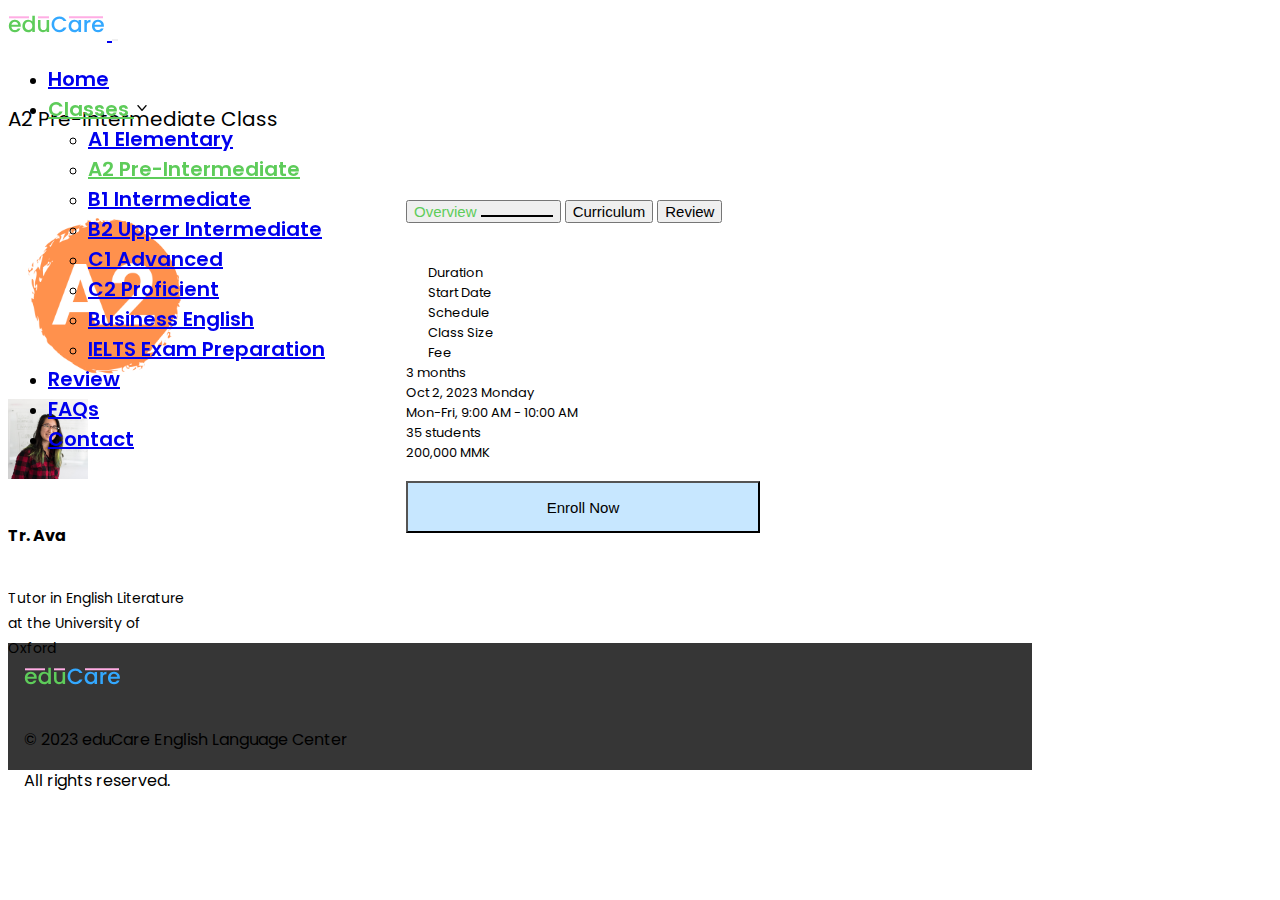
<file: a2.html>
<!DOCTYPE html>
<html lang="en">
  <head>
    <meta charset="UTF-8" />
    <meta name="viewport" content="width=device-width" />
    <title>eduCare - English Language Center</title>
    <link rel="shortcut icon" href="./assets/img/sm-logo.svg" type="image/x-icon" />
    <link rel="preconnect" href="https://fonts.googleapis.com" />
    <link rel="preconnect" href="https://fonts.gstatic.com" crossorigin />
    <link rel="stylesheet" href="./css/style.css" />
    <link
      href="https://fonts.googleapis.com/css2?family=Poppins:wght@100;200;300;400;500;600;700;800;900&display=swap"
      rel="stylesheet"
    />
    <link
      href="https://cdn.jsdelivr.net/npm/bootstrap@5.3.1/dist/css/bootstrap.min.css"
      rel="stylesheet"
      integrity="sha384-4bw+/aepP/YC94hEpVNVgiZdgIC5+VKNBQNGCHeKRQN+PtmoHDEXuppvnDJzQIu9"
      crossorigin="anonymous"
    />
    <link
      rel="stylesheet"
      href="https://cdnjs.cloudflare.com/ajax/libs/font-awesome/6.4.2/css/all.min.css"
      integrity="sha512-z3gLpd7yknf1YoNbCzqRKc4qyor8gaKU1qmn+CShxbuBusANI9QpRohGBreCFkKxLhei6S9CQXFEbbKuqLg0DA=="
      crossorigin="anonymous"
      referrerpolicy="no-referrer"
    />
  </head>
  <body
    class="font-poppins min-w-sm-430px min-w-md-1024px max-w-lg-1024px mx-auto"
  >
    <header
      class="position-fixed top-0 min-w-sm-full min-w-md-1024px max-w-lg-1024px z-100"
    >
      <nav
        class="navbar navbar-expand-md max-h-md-63px bg-body-tertiary bg-opacity-75 backdrop-blur"
      >
        <div class="container-xl container-fluid px-3">
          <a class="navbar-brand" href="index.html">
            <img src="./assets/img/logo.svg" alt="" />
          </a>
          <button
            class="navbar-toggler"
            type="button"
            data-bs-toggle="collapse"
            data-bs-target="#navbarSupportedContent"
            aria-controls="navbarSupportedContent"
            aria-expanded="false"
            aria-label="Toggle navigation"
          >
            <span class="navbar-toggler-icon"></span>
          </button>
          <div class="collapse navbar-collapse" id="navbarSupportedContent">
            <ul class="navbar-nav ms-auto mb-lg-0">
              <li class="nav-item">
                <a class="nav-link" aria-current="page" href="index.html"
                  >Home</a
                >
              </li>
              <li class="nav-item dropdown">
                <a
                  class="nav-link dropdown-toggle text-color1"
                  href="#"
                  role="button"
                  data-bs-toggle="dropdown"
                  aria-expanded="false"
                >
                  Classes
                  <img width="16" src="./assets/img/next.png" alt="down-icon">
                </a>
                <ul class="dropdown-menu">
                  <li>
                    <a class="dropdown-item" href="a1.html">A1 Elementary</a>
                  </li>
                  <li>
                    <a class="dropdown-item text-color1" href="a2.html"
                      >A2 Pre-intermediate</a
                    >
                  </li>
                  <li><a class="dropdown-item" href="b1.html">B1 Intermediate</a></li>
                  <li>
                    <a class="dropdown-item disabled" href="#">B2 Upper Intermediate</a>
                  </li>
                  <li><a class="dropdown-item disabled" href="#">C1 Advanced</a></li>
                  <li><a class="dropdown-item disabled" href="#">C2 Proficient</a></li>
                  <li>
                    <a class="dropdown-item disabled" href="#">Business English</a>
                  </li>
                  <li>
                    <a class="dropdown-item disabled" href="#">IELTS Exam Preparation</a>
                  </li>
                </ul>
              </li>
              <li class="nav-item">
                <a class="nav-link" href="review.html">Review</a>
              </li>
              <li class="nav-item">
                <a class="nav-link" href="faqs.html">FAQs</a>
              </li>
              <li class="nav-item">
                <a class="nav-link" href="contact.html">Contact</a>
              </li>
            </ul>
          </div>
        </div>
      </nav>
    </header>
    <main class="container-xl px-3 position-relative top-60px top-md-63px">
      <div class="fw-semibold text-20px lineHeight-32px text-center mt-32px">
        A2 Pre-Intermediate Class
      </div>
      <div class="row-md mt-md-32px mb-md-32px">
        <div
          class="col-md-4 w-398px h-207px h-md-412px mx-auto bg-color6 bg-md-white d-flex flex-md-column justify-content-center justify-content-md-start align-items-center g-36px rounded-1 mt-32px mt-md-0"
        >
          <img
            width="143"
            class="rounded-2px w-md-193px"
            src="./assets/img/A2.png"
            alt=""
          />
          <div
            class="w-156px w-md-183px h-143px d-flex flex-column align-items-center g-9px g-md-12px"
          >
            <img
              width="67"
              class="rounded-circle w-md-80px"
              src="./assets/img/christina-wocintechchat-com-c-mgSuxqpzA-unsplash.jpg"
              alt=""
            />
            <div class="text-center">
              <h6 class="text-14px fw-medium text-md-16px">Tr. Ava</h6>
              <p class="text-12px text-md-14px lineHeight-md-25px">
                Tutor in English Literature at the University of Oxford
              </p>
            </div>
          </div>
        </div>
        <div class="col-md-8">
          <div class="w-398px h-254px mx-auto mt-32px mt-md-0">
            <div class="row align-items-center h-49px">
              <button
                onclick="document.location.pathname = '/eduCare-HTML-CSS/a2.html'"
                class="col-4 text-15px text-center border-0 bg-white fw-semibold text-color1"
              >
                Overview
                <span class="position-relative"
                  ><img
                    class="position-absolute top-34px -left-70px"
                    src="./assets/img/sm-overview.svg"
                    alt=""
                /></span>
              </button>
              <button
                onclick="document.location.pathname = '/eduCare-HTML-CSS/a2-curriculum.html'"
                class="col-4 text-15px text-center border-0 bg-white"
              >
                Curriculum
              </button>
              <button
                onclick="document.location.pathname = '/eduCare-HTML-CSS/a2-review.html'"
                class="col-4 text-15px text-center border-0 bg-white"
              >
                Review
              </button>
            </div>
            <div
              class="w-398px h-190px mt-15px d-flex justify-content-start g-35px"
            >
              <div class="d-flex flex-column justify-content-around ps-22px">
                <div class="text-13px">Duration</div>
                <div class="text-13px">Start Date</div>
                <div class="text-13px">Schedule</div>
                <div class="text-13px">Class Size</div>
                <div class="text-13px">Fee</div>
              </div>
              <div class="d-flex flex-column justify-content-around">
                <div class="text-13px">3 months</div>
                <div class="text-13px">Oct 2, 2023 Monday</div>
                <div class="text-13px">Mon-Fri, 9:00 AM - 10:00 AM</div>
                <div class="text-13px">35 students</div>
                <div class="text-13px">200,000 MMK</div>
              </div>
            </div>
          </div>
          <div class="w-398px text-center mx-auto">
            <a href="enroll.html">
              <button
                class="w-354px h-52px mx-auto p-0 bg-color5 mt-28px rounded-1 border-0"
                type="button"
              >
                <div class="text-15px fw-medium">Enroll Now</div>
              </button>
            </a>
          </div>
        </div>
      </div>
    </main>
    <footer
      class="bg-color3 h-185px h-md-127px mt-46px mt-md-0 d-md-flex align-items-center position-relative top-60px top-md-63px"
    >
      <div class="d-md-flex align-items-center">
        <img class="px-16px pt-17px pt-md-0" src="./assets/img/logo.svg" alt="" />
        <div class="px-16px mt-17px mt-md-0 position-md-relative top-md-12px">
          <p class="fw-medium text-14px text-md-16px text-white">
            © 2023 eduCare English Language Center
          </p>
          <p
            class="fw-medium text-14px text-md-16px text-white position-relative -top-10px top-md-0"
          >
            All rights reserved.
          </p>
        </div>
      </div>
      <div
        class="ms-16px ms-md-auto pe-md-16px mb-20px mb-md-0 d-flex align-items-start g-12px g-md-17px"
      >
        <a href="#" class="Tooltip">
          <i class="fa-brands fa-facebook fa-30px fa-md-41px fa-white"></i>
          <span class="tooltip-text tooltip-fb">Facebook</span>
        </a>
        <a href="#" class="Tooltip">
          <i class="fa-brands fa-instagram fa-30px fa-md-41px fa-white"></i>
          <span class="tooltip-text tooltip-ig">Instagram</span>
        </a>
        <a href="#" class="Tooltip">
          <i class="fa-brands fa-telegram fa-30px fa-md-41px fa-white"></i>
          <span class="tooltip-text tooltip-tel">Telegram</span>
        </a>
        <a href="#" class="Tooltip">
          <img width="30" class="w-md-41px" src="./assets/img/web.png" alt="" />
          <span class="tooltip-text tooltip-web">Website</span>
        </a>
      </div>
    </footer>
    <script
      src="https://cdn.jsdelivr.net/npm/bootstrap@5.3.1/dist/js/bootstrap.bundle.min.js"
      integrity="sha384-HwwvtgBNo3bZJJLYd8oVXjrBZt8cqVSpeBNS5n7C8IVInixGAoxmnlMuBnhbgrkm"
      crossorigin="anonymous"
    ></script>
  </body>
</html>
</file>
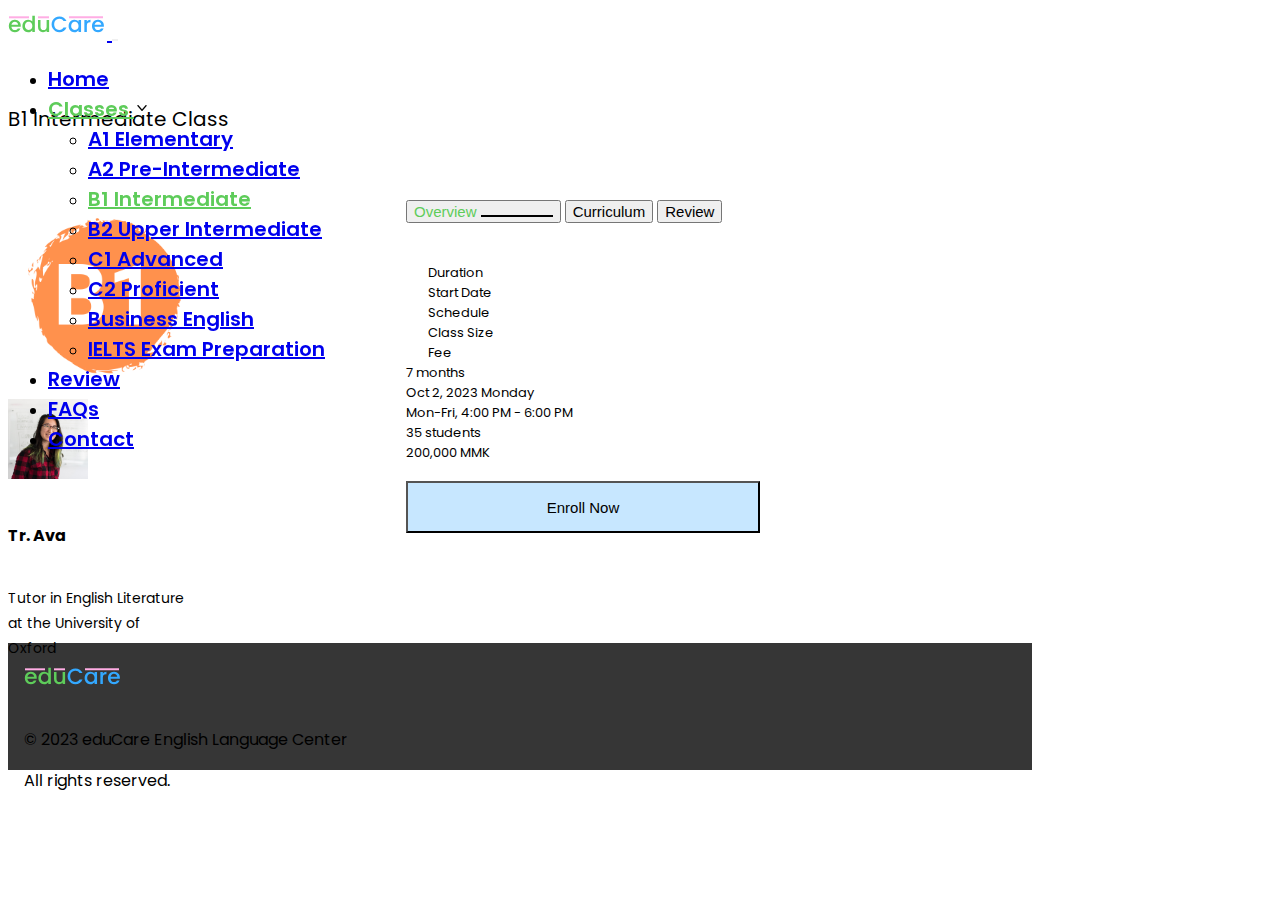
<file: b1.html>
<!DOCTYPE html>
<html lang="en">
  <head>
    <meta charset="UTF-8" />
    <meta name="viewport" content="width=device-width" />
    <title>eduCare - English Language Center</title>
    <link
      rel="shortcut icon"
      href="./assets/img/sm-logo.svg"
      type="image/x-icon"
    />
    <link rel="preconnect" href="https://fonts.googleapis.com" />
    <link rel="preconnect" href="https://fonts.gstatic.com" crossorigin />
    <link rel="stylesheet" href="./css/style.css" />
    <link
      href="https://fonts.googleapis.com/css2?family=Poppins:wght@100;200;300;400;500;600;700;800;900&display=swap"
      rel="stylesheet"
    />
    <link
      href="https://cdn.jsdelivr.net/npm/bootstrap@5.3.1/dist/css/bootstrap.min.css"
      rel="stylesheet"
      integrity="sha384-4bw+/aepP/YC94hEpVNVgiZdgIC5+VKNBQNGCHeKRQN+PtmoHDEXuppvnDJzQIu9"
      crossorigin="anonymous"
    />
    <link
      rel="stylesheet"
      href="https://cdnjs.cloudflare.com/ajax/libs/font-awesome/6.4.2/css/all.min.css"
      integrity="sha512-z3gLpd7yknf1YoNbCzqRKc4qyor8gaKU1qmn+CShxbuBusANI9QpRohGBreCFkKxLhei6S9CQXFEbbKuqLg0DA=="
      crossorigin="anonymous"
      referrerpolicy="no-referrer"
    />
  </head>
  <body
    class="font-poppins min-w-sm-430px min-w-md-1024px max-w-lg-1024px mx-auto"
  >
    <header
      class="position-fixed top-0 min-w-sm-full min-w-md-1024px max-w-lg-1024px z-100"
    >
      <nav
        class="navbar navbar-expand-md max-h-md-63px bg-body-tertiary bg-opacity-75 backdrop-blur"
      >
        <div class="container-xl container-fluid px-3">
          <a class="navbar-brand" href="index.html">
            <img src="./assets/img/logo.svg" alt="" />
          </a>
          <button
            class="navbar-toggler"
            type="button"
            data-bs-toggle="collapse"
            data-bs-target="#navbarSupportedContent"
            aria-controls="navbarSupportedContent"
            aria-expanded="false"
            aria-label="Toggle navigation"
          >
            <span class="navbar-toggler-icon"></span>
          </button>
          <div class="collapse navbar-collapse" id="navbarSupportedContent">
            <ul class="navbar-nav ms-auto mb-lg-0">
              <li class="nav-item">
                <a class="nav-link" aria-current="page" href="index.html"
                  >Home</a
                >
              </li>
              <li class="nav-item dropdown">
                <a
                  class="nav-link dropdown-toggle text-color1"
                  href="#"
                  role="button"
                  data-bs-toggle="dropdown"
                  aria-expanded="false"
                >
                  Classes
                  <img width="16" src="./assets/img/next.png" alt="down-icon" />
                </a>
                <ul class="dropdown-menu">
                  <li>
                    <a class="dropdown-item" href="./a1.html">A1 Elementary</a>
                  </li>
                  <li>
                    <a class="dropdown-item" href="./a2.html"
                      >A2 Pre-intermediate</a
                    >
                  </li>
                  <li>
                    <a class="dropdown-item text-color1" href="./b1.html"
                      >B1 Intermediate</a
                    >
                  </li>
                  <li>
                    <a class="dropdown-item disabled" href="#">B2 Upper Intermediate</a>
                  </li>
                  <li><a class="dropdown-item disabled" href="#">C1 Advanced</a></li>
                  <li><a class="dropdown-item disabled" href="#">C2 Proficient</a></li>
                  <li>
                    <a class="dropdown-item disabled" href="#">Business English</a>
                  </li>
                  <li>
                    <a class="dropdown-item disabled" href="#">IELTS Exam Preparation</a>
                  </li>
                </ul>
              </li>
              <li class="nav-item">
                <a class="nav-link" href="./review.html">Review</a>
              </li>
              <li class="nav-item">
                <a class="nav-link" href="./faqs.html">FAQs</a>
              </li>
              <li class="nav-item">
                <a class="nav-link" href="./contact.html">Contact</a>
              </li>
            </ul>
          </div>
        </div>
      </nav>
    </header>
    <main class="container-xl px-3 position-relative top-60px top-md-63px">
      <div class="fw-semibold text-20px lineHeight-32px text-center mt-32px">
        B1 Intermediate Class
      </div>
      <div class="row-md mt-md-32px mb-md-32px">
        <div
          class="col-md-4 w-398px h-207px h-md-412px mx-auto bg-color6 bg-md-white d-flex flex-md-column justify-content-center justify-content-md-start align-items-center g-36px rounded-1 mt-32px mt-md-0"
        >
          <img
            width="143"
            class="rounded-2px w-md-193px"
            src="./assets/img/B1.png"
            alt=""
          />
          <div
            class="w-156px w-md-183px h-143px d-flex flex-column align-items-center g-9px g-md-12px"
          >
            <img
              width="67"
              class="rounded-circle w-md-80px"
              src="./assets/img/christina-wocintechchat-com-c-mgSuxqpzA-unsplash.jpg"
              alt=""
            />
            <div class="text-center">
              <h6 class="text-14px fw-medium text-md-16px">Tr. Ava</h6>
              <p class="text-12px text-md-14px lineHeight-md-25px">
                Tutor in English Literature at the University of Oxford
              </p>
            </div>
          </div>
        </div>
        <div class="col-md-8">
          <div class="w-398px h-254px mx-auto mt-32px mt-md-0">
            <div class="row align-items-center h-49px">
              <button
                onclick="document.location.pathname = '/eduCare-HTML-CSS/b1.html'"
                class="col-4 text-15px text-center border-0 bg-white fw-semibold text-color1"
              >
                Overview
                <span class="position-relative"
                  ><img
                    class="position-absolute top-34px -left-70px"
                    src="./assets/img/sm-overview.svg"
                    alt=""
                /></span>
              </button>
              <button
                onclick="document.location.pathname = '/eduCare-HTML-CSS/b1-curriculum.html'"
                class="col-4 text-15px text-center border-0 bg-white"
              >
                Curriculum
              </button>
              <button
                onclick="document.location.pathname = '/eduCare-HTML-CSS/b1-review.html'"
                class="col-4 text-15px text-center border-0 bg-white"
              >
                Review
              </button>
            </div>
            <div
              class="w-398px h-190px mt-15px d-flex justify-content-start g-35px"
            >
              <div class="d-flex flex-column justify-content-around ps-22px">
                <div class="text-13px">Duration</div>
                <div class="text-13px">Start Date</div>
                <div class="text-13px">Schedule</div>
                <div class="text-13px">Class Size</div>
                <div class="text-13px">Fee</div>
              </div>
              <div class="d-flex flex-column justify-content-around">
                <div class="text-13px">7 months</div>
                <div class="text-13px">Oct 2, 2023 Monday</div>
                <div class="text-13px">Mon-Fri, 4:00 PM - 6:00 PM</div>
                <div class="text-13px">35 students</div>
                <div class="text-13px">200,000 MMK</div>
              </div>
            </div>
          </div>
          <div class="w-398px text-center mx-auto">
            <a href="enroll.html">
              <button
                class="w-354px h-52px mx-auto p-0 bg-color5 mt-28px rounded-1 border-0"
                type="button"
              >
                <div class="text-15px fw-medium">Enroll Now</div>
              </button>
            </a>
          </div>
        </div>
      </div>
    </main>
    <footer
      class="bg-color3 h-185px h-md-127px mt-46px mt-md-0 d-md-flex align-items-center position-relative top-60px top-md-63px"
    >
      <div class="d-md-flex align-items-center">
        <img
          class="px-16px pt-17px pt-md-0"
          src="./assets/img/logo.svg"
          alt=""
        />
        <div class="px-16px mt-17px mt-md-0 position-md-relative top-md-12px">
          <p class="fw-medium text-14px text-md-16px text-white">
            © 2023 eduCare English Language Center
          </p>
          <p
            class="fw-medium text-14px text-md-16px text-white position-relative -top-10px top-md-0"
          >
            All rights reserved.
          </p>
        </div>
      </div>
      <div
        class="ms-16px ms-md-auto pe-md-16px mb-20px mb-md-0 d-flex align-items-start g-12px g-md-17px"
      >
        <a href="#" class="Tooltip">
          <i class="fa-brands fa-facebook fa-30px fa-md-41px fa-white"></i>
          <span class="tooltip-text tooltip-fb">Facebook</span>
        </a>
        <a href="#" class="Tooltip">
          <i class="fa-brands fa-instagram fa-30px fa-md-41px fa-white"></i>
          <span class="tooltip-text tooltip-ig">Instagram</span>
        </a>
        <a href="#" class="Tooltip">
          <i class="fa-brands fa-telegram fa-30px fa-md-41px fa-white"></i>
          <span class="tooltip-text tooltip-tel">Telegram</span>
        </a>
        <a href="#" class="Tooltip">
          <img width="30" class="w-md-41px" src="./assets/img/web.png" alt="" />
          <span class="tooltip-text tooltip-web">Website</span>
        </a>
      </div>
    </footer>
    <script
      src="https://cdn.jsdelivr.net/npm/bootstrap@5.3.1/dist/js/bootstrap.bundle.min.js"
      integrity="sha384-HwwvtgBNo3bZJJLYd8oVXjrBZt8cqVSpeBNS5n7C8IVInixGAoxmnlMuBnhbgrkm"
      crossorigin="anonymous"
    ></script>
  </body>
</html>
</file>
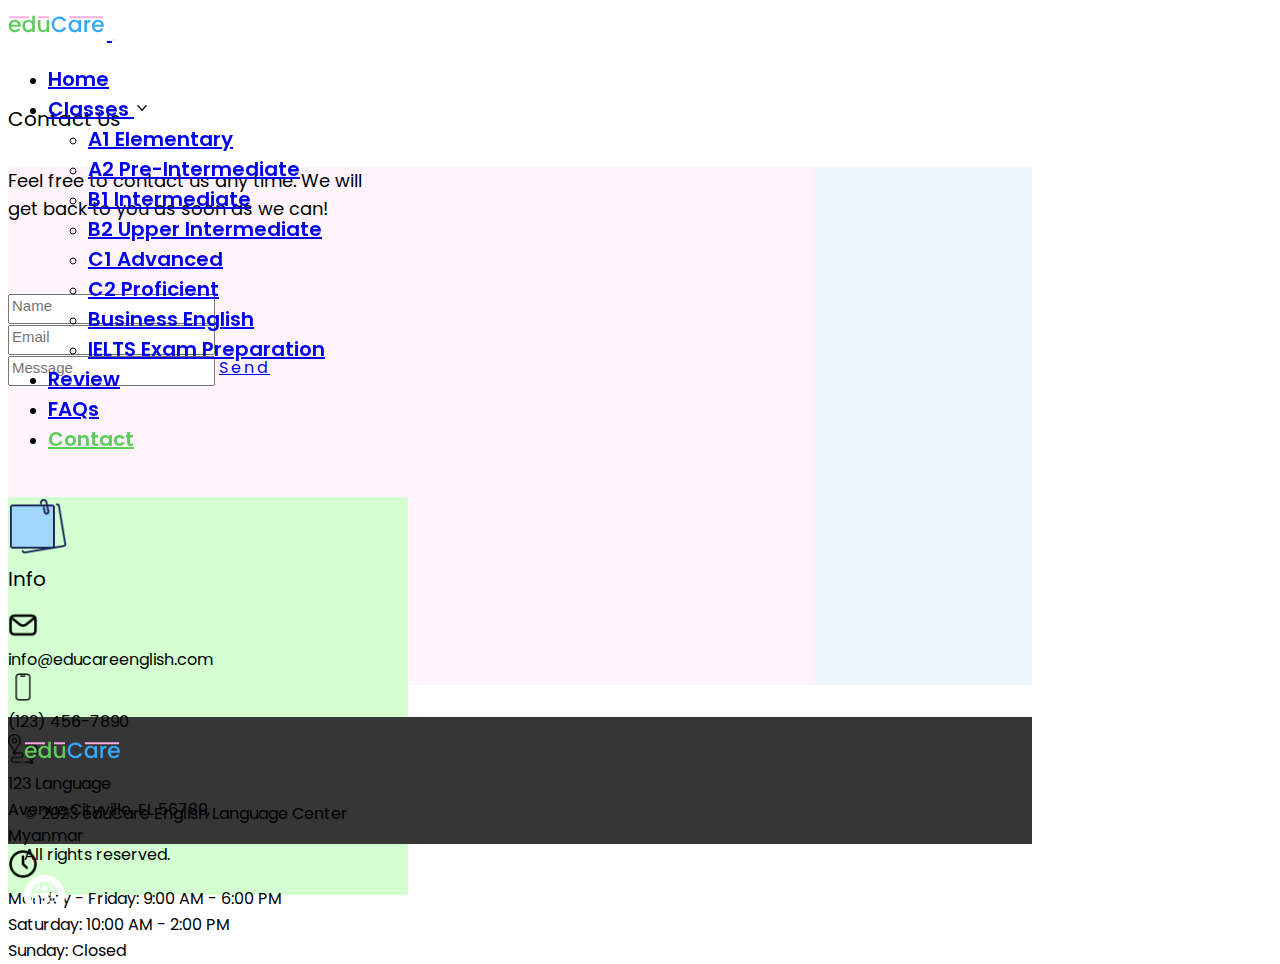
<file: contact.html>
<!DOCTYPE html>
<html lang="en">
  <head>
    <meta charset="UTF-8" />
    <meta name="viewport" content="width=device-width" />
    <title>eduCare - English Language Center</title>
    <link rel="shortcut icon" href="./assets/img/sm-logo.svg" type="image/x-icon" />
    <link rel="preconnect" href="https://fonts.googleapis.com" />
    <link rel="preconnect" href="https://fonts.gstatic.com" crossorigin />
    <link rel="stylesheet" href="./css/style.css" />
    <link
      href="https://fonts.googleapis.com/css2?family=Poppins:wght@100;200;300;400;500;600;700;800;900&display=swap"
      rel="stylesheet"
    />
    <link
      href="https://cdn.jsdelivr.net/npm/bootstrap@5.3.1/dist/css/bootstrap.min.css"
      rel="stylesheet"
      integrity="sha384-4bw+/aepP/YC94hEpVNVgiZdgIC5+VKNBQNGCHeKRQN+PtmoHDEXuppvnDJzQIu9"
      crossorigin="anonymous"
    />
    <link
      rel="stylesheet"
      href="https://cdnjs.cloudflare.com/ajax/libs/font-awesome/6.4.2/css/all.min.css"
      integrity="sha512-z3gLpd7yknf1YoNbCzqRKc4qyor8gaKU1qmn+CShxbuBusANI9QpRohGBreCFkKxLhei6S9CQXFEbbKuqLg0DA=="
      crossorigin="anonymous"
      referrerpolicy="no-referrer"
    />
  </head>
  <body
    class="font-poppins min-w-sm-430px min-w-md-1024px max-w-lg-1024px mx-auto"
  >
    <header
      class="position-fixed top-0 min-w-sm-full min-w-md-1024px max-w-lg-1024px z-100"
    >
      <nav
        class="navbar navbar-expand-md max-h-md-63px bg-body-tertiary bg-opacity-75 backdrop-blur"
      >
        <div class="container-xl container-fluid px-3">
          <a class="navbar-brand" href="index.html">
            <img src="./assets/img/logo.svg" alt="" />
          </a>
          <button
            class="navbar-toggler"
            type="button"
            data-bs-toggle="collapse"
            data-bs-target="#navbarSupportedContent"
            aria-controls="navbarSupportedContent"
            aria-expanded="false"
            aria-label="Toggle navigation"
          >
            <span class="navbar-toggler-icon"></span>
          </button>
          <div class="collapse navbar-collapse" id="navbarSupportedContent">
            <ul class="navbar-nav ms-auto mb-lg-0">
              <li class="nav-item">
                <a class="nav-link" aria-current="page" href="index.html"
                  >Home</a
                >
              </li>
              <li class="nav-item dropdown">
                <a
                  class="nav-link dropdown-toggle"
                  href="#"
                  role="button"
                  data-bs-toggle="dropdown"
                  aria-expanded="false"
                >
                  Classes
                  <img width="16" src="./assets/img/next.png" alt="down-icon">
                </a>
                <ul class="dropdown-menu">
                  <li>
                    <a class="dropdown-item" href="a1.html">A1 Elementary</a>
                  </li>
                  <li>
                    <a class="dropdown-item" href="a2.html"
                      >A2 Pre-intermediate</a
                    >
                  </li>
                  <li><a class="dropdown-item" href="./b1.html">B1 Intermediate</a></li>
                  <li>
                    <a class="dropdown-item disabled" href="#">B2 Upper Intermediate</a>
                  </li>
                  <li><a class="dropdown-item disabled" href="#">C1 Advanced</a></li>
                  <li><a class="dropdown-item disabled" href="#">C2 Proficient</a></li>
                  <li>
                    <a class="dropdown-item disabled" href="#">Business English</a>
                  </li>
                  <li>
                    <a class="dropdown-item disabled" href="#">IELTS Exam Preparation</a>
                  </li>
                </ul>
              </li>
              <li class="nav-item">
                <a class="nav-link" href="review.html">Review</a>
              </li>
              <li class="nav-item">
                <a class="nav-link" href="faqs.html">FAQs</a>
              </li>
              <li class="nav-item">
                <a class="nav-link text-color1" href="contact.html">Contact</a>
              </li>
            </ul>
          </div>
        </div>
      </nav>
    </header>
    <main class="container-xl px-3 position-relative top-60px top-md-63px">
      <div class="fw-semibold text-20px lineHeight-32px text-center mt-32px">
        Contact Us
      </div>
      <div
        class="row mx-auto w-372px w-md-full h-md-518px my-32px d-flex justify-content-center g-32px g-md-123px align-items-center contact-md-bg"
      >
        <div class="col-12 col-md-6 order-2 order-md-1 px-0">
          <div
            class="w-md-361px text-16px text-md-18px fw-medium lineHeight-28px"
          >
            Feel free to contact us any time. We will get back to you as soon as
            we can!
          </div>
          <div
            class="w-361px h-198px h-md-204px d-flex flex-column justify-content-between mt-40px mt-md-70px"
          >
            <input
              class="border-0 border-bottom bg-transparent input-focus text-13px text-md-15px w-100 pb-8px"
              type="text"
              placeholder="Name"
            />
            <input
              class="border-0 border-bottom bg-transparent input-focus text-13px text-md-15px w-100 pb-8px"
              type="text"
              placeholder="Email"
            />
            <input
              class="border-0 border-bottom bg-transparent input-focus text-13px text-md-15px w-100 pb-8px"
              type="text"
              placeholder="Message"
            />
            <a
              class="btn btn-dark rounded-0 text-16px text-uppercase letterSpacing10"
              href="#"
              >Send</a
            >
          </div>
        </div>
        <div
          class="col-12 col-md-6 order-1 order-md-2 px-0 d-flex flex-column justify-content-center w-md-400px h-369px h-md-398px bg-color4 rounded-1"
        >
          <div class="position-relative">
            <img
              class="position-absolute -top-71px -top-md-70 -left-17px -left-md-22px left-md-520px top-md-110px w-md-60px"
              width="46"
              src="./assets/img/sticky-note.png"
              alt=""
            />
          </div>
          <div>
            <div
              class="fw-semibold text-18px text-md-20px position-relative left-30px"
            >
              Info
            </div>
            <div
              class="h-227px h-md-272px d-flex flex-column justify-content-between mt-16px"
            >
              <div
                class="d-flex align-items-center g-19px position-relative left-30px"
              >
                <img class="w-md-30px" width="24" src="./assets/img/mail.png" alt="" />
                <div class="text-14px text-md-16px fw-medium">
                  info@educareenglish.com
                </div>
              </div>
              <div
                class="d-flex align-items-center g-19px position-relative left-30px"
              >
                <img
                  class="w-md-30px"
                  width="24"
                  src="./assets/img/device.png"
                  alt=""
                />
                <div class="text-14px text-md-16px fw-medium">
                  (123) 456-7890
                </div>
              </div>
              <div
                class="d-flex align-items-start g-19px position-relative left-30px"
              >
                <img
                  class="position-relative top-5px w-md-30px"
                  width="24"
                  src="./assets/img/route.png"
                  alt=""
                />
                <div
                  class="w-231px text-14px text-md-16px fw-medium lineHeight-26px"
                >
                  123 Language Avenue,Cityville, EL 56789, Myanmar
                </div>
              </div>
              <div
                class="d-flex align-items-start g-19px position-relative left-30px"
              >
                <img
                  class="position-relative top-5px w-md-30px"
                  width="24"
                  src="./assets/img/clock.png"
                  alt=""
                />
                <div class="text-14px text-md-16px fw-medium lineHeight-26px">
                  Monday - Friday: 9:00 AM - 6:00 PM <br />
                  Saturday: 10:00 AM - 2:00 PM <br />
                  Sunday: Closed
                </div>
              </div>
            </div>
          </div>
        </div>
      </div>
    </main>
    <footer
      class="bg-color3 h-185px h-md-127px mt-46px mt-md-0 d-md-flex align-items-center position-relative top-60px top-md-63px"
    >
      <div class="d-md-flex align-items-center">
        <img class="px-16px pt-17px pt-md-0" src="./assets/img/logo.svg" alt="" />
        <div class="px-16px mt-17px mt-md-0 position-md-relative top-md-12px">
          <p class="fw-medium text-14px text-md-16px text-white">
            © 2023 eduCare English Language Center
          </p>
          <p
            class="fw-medium text-14px text-md-16px text-white position-relative -top-10px top-md-0"
          >
            All rights reserved.
          </p>
        </div>
      </div>
      <div
        class="ms-16px ms-md-auto pe-md-16px mb-20px mb-md-0 d-flex align-items-start g-12px g-md-17px"
      >
        <a href="#" class="Tooltip">
          <i class="fa-brands fa-facebook fa-30px fa-md-41px fa-white"></i>
          <span class="tooltip-text tooltip-fb">Facebook</span>
        </a>
        <a href="#" class="Tooltip">
          <i class="fa-brands fa-instagram fa-30px fa-md-41px fa-white"></i>
          <span class="tooltip-text tooltip-ig">Instagram</span>
        </a>
        <a href="#" class="Tooltip">
          <i class="fa-brands fa-telegram fa-30px fa-md-41px fa-white"></i>
          <span class="tooltip-text tooltip-tel">Telegram</span>
        </a>
        <a href="#" class="Tooltip">
          <img width="30" class="w-md-41px" src="./assets/img/web.png" alt="" />
          <span class="tooltip-text tooltip-web">Website</span>
        </a>
      </div>
    </footer>
    <script
      src="https://cdn.jsdelivr.net/npm/bootstrap@5.3.1/dist/js/bootstrap.bundle.min.js"
      integrity="sha384-HwwvtgBNo3bZJJLYd8oVXjrBZt8cqVSpeBNS5n7C8IVInixGAoxmnlMuBnhbgrkm"
      crossorigin="anonymous"
    ></script>
  </body>
</html>
</file>
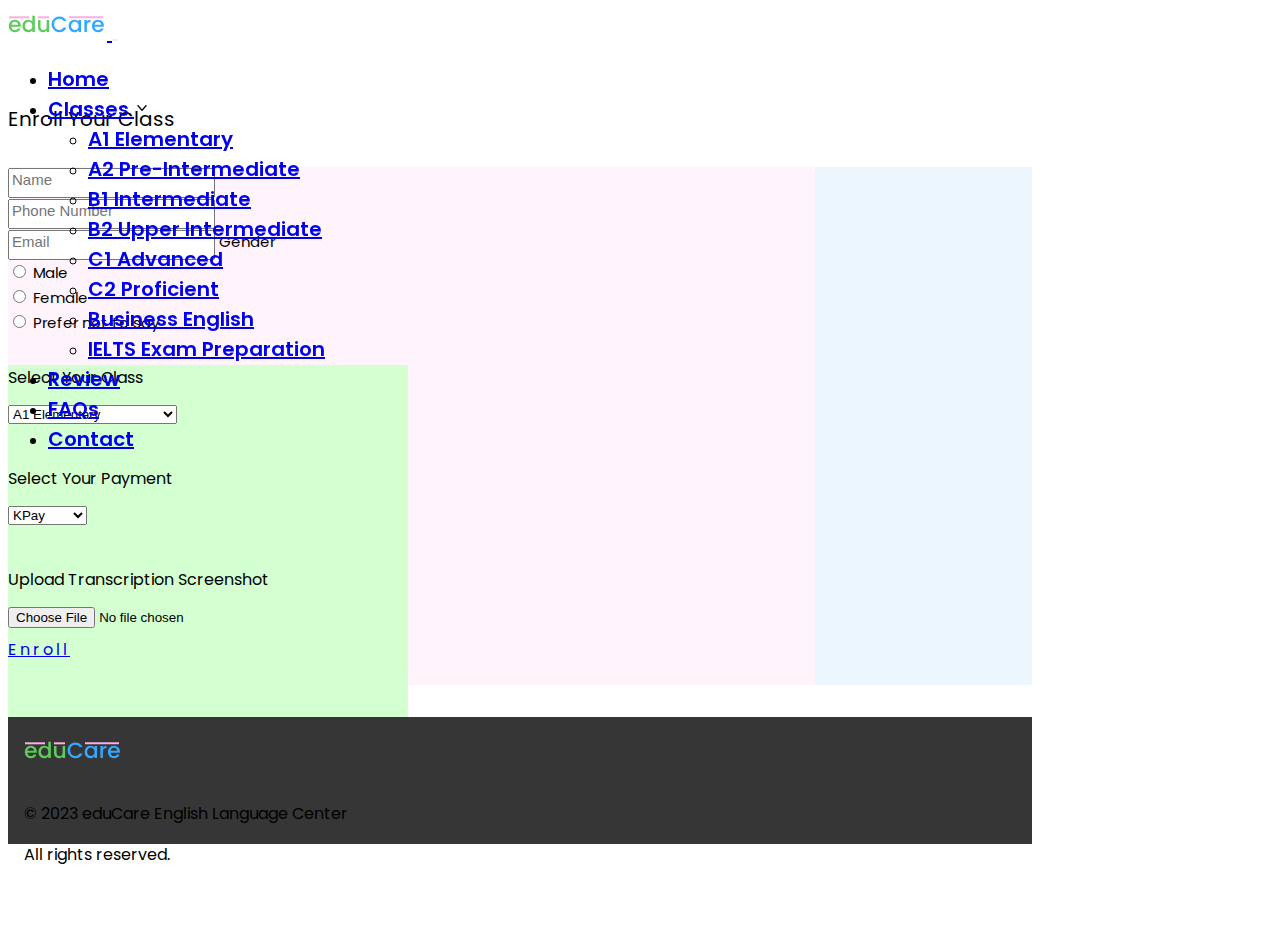
<file: enroll.html>
<!DOCTYPE html>
<html lang="en">
  <head>
    <meta charset="UTF-8" />
    <meta name="viewport" content="width=device-width" />
    <title>eduCare - English Language Center</title>
    <link rel="shortcut icon" href="./assets/img/sm-logo.svg" type="image/x-icon" />
    <link rel="preconnect" href="https://fonts.googleapis.com" />
    <link rel="preconnect" href="https://fonts.gstatic.com" crossorigin />
    <link rel="stylesheet" href="./css/style.css" />
    <link
      href="https://fonts.googleapis.com/css2?family=Poppins:wght@100;200;300;400;500;600;700;800;900&display=swap"
      rel="stylesheet"
    />
    <link
      href="https://cdn.jsdelivr.net/npm/bootstrap@5.3.1/dist/css/bootstrap.min.css"
      rel="stylesheet"
      integrity="sha384-4bw+/aepP/YC94hEpVNVgiZdgIC5+VKNBQNGCHeKRQN+PtmoHDEXuppvnDJzQIu9"
      crossorigin="anonymous"
    />
    <link
      rel="stylesheet"
      href="https://cdnjs.cloudflare.com/ajax/libs/font-awesome/6.4.2/css/all.min.css"
      integrity="sha512-z3gLpd7yknf1YoNbCzqRKc4qyor8gaKU1qmn+CShxbuBusANI9QpRohGBreCFkKxLhei6S9CQXFEbbKuqLg0DA=="
      crossorigin="anonymous"
      referrerpolicy="no-referrer"
    />
  </head>
  <body
    class="font-poppins min-w-sm-430px min-w-md-1024px max-w-lg-1024px mx-auto"
  >
    <header
      class="position-fixed top-0 min-w-sm-full min-w-md-1024px max-w-lg-1024px z-100"
    >
      <nav
        class="navbar navbar-expand-md max-h-md-63px bg-body-tertiary bg-opacity-75 backdrop-blur"
      >
        <div class="container-xl container-fluid px-3">
          <a class="navbar-brand" href="index.html">
            <img src="./assets/img/logo.svg" alt="" />
          </a>
          <button
            class="navbar-toggler"
            type="button"
            data-bs-toggle="collapse"
            data-bs-target="#navbarSupportedContent"
            aria-controls="navbarSupportedContent"
            aria-expanded="false"
            aria-label="Toggle navigation"
          >
            <span class="navbar-toggler-icon"></span>
          </button>
          <div class="collapse navbar-collapse" id="navbarSupportedContent">
            <ul class="navbar-nav ms-auto mb-lg-0">
              <li class="nav-item">
                <a class="nav-link" aria-current="page" href="index.html"
                  >Home</a
                >
              </li>
              <li class="nav-item dropdown">
                <a
                  class="nav-link dropdown-toggle"
                  href="#"
                  role="button"
                  data-bs-toggle="dropdown"
                  aria-expanded="false"
                >
                  Classes
                  <img width="16" src="./assets/img/next.png" alt="down-icon">
                </a>
                <ul class="dropdown-menu">
                  <li>
                    <a class="dropdown-item" href="a1.html">A1 Elementary</a>
                  </li>
                  <li>
                    <a class="dropdown-item" href="a2.html"
                      >A2 Pre-intermediate</a
                    >
                  </li>
                  <li><a class="dropdown-item" href="./b1.html">B1 Intermediate</a></li>
                  <li>
                    <a class="dropdown-item disabled" href="#">B2 Upper Intermediate</a>
                  </li>
                  <li><a class="dropdown-item disabled" href="#">C1 Advanced</a></li>
                  <li><a class="dropdown-item disabled" href="#">C2 Proficient</a></li>
                  <li>
                    <a class="dropdown-item disabled" href="#">Business English</a>
                  </li>
                  <li>
                    <a class="dropdown-item disabled" href="#">IELTS Exam Preparation</a>
                  </li>
                </ul>
              </li>
              <li class="nav-item">
                <a class="nav-link" href="review.html">Review</a>
              </li>
              <li class="nav-item">
                <a class="nav-link" href="faqs.html">FAQs</a>
              </li>
              <li class="nav-item">
                <a class="nav-link" href="contact.html">Contact</a>
              </li>
            </ul>
          </div>
        </div>
      </nav>
    </header>
    <main class="container-xl px-3 position-relative top-60px top-md-63px">
      <div class="fw-semibold text-20px lineHeight-32px text-center mt-32px">
        Enroll Your Class
      </div>
      <div
        class="row mx-auto w-372px w-md-full h-md-518px my-32px d-flex justify-content-center g-32px g-md-123px align-items-center contact-md-bg"
      >
        <div class="col-12 col-md-6 px-0">
          <div
            class="w-361px h-198px gap-md-4 d-flex flex-column justify-content-between"
          >
            <input
              class="border-0 border-bottom bg-transparent input-focus text-13px text-md-15px w-100 pb-8px"
              type="text"
              placeholder="Name"
            />
            <input
              class="border-0 border-bottom bg-transparent input-focus text-13px text-md-15px w-100 pb-8px"
              type="text"
              placeholder="Phone Number"
            />
            <input
              class="border-0 border-bottom bg-transparent input-focus text-13px text-md-15px w-100 pb-8px"
              type="text"
              placeholder="Email"
            />
            <label class="text-13px text-md-15px" for="gender">Gender</label>
            <div class="d-flex gap-4">
              <div>
                <input type="radio" id="male" name="gender" value="male" />
                <label class="text-13px text-md-15px" for="male">Male</label>
              </div>
              <div>
                <input type="radio" id="female" name="gender" value="female" />
                <label class="text-13px text-md-15px" for="female"
                  >Female</label
                >
              </div>
              <div>
                <input
                  type="radio"
                  id="not-say"
                  name="gender"
                  value="not-say"
                />
                <label class="text-13px text-md-15px" for="not-say"
                  >Prefer not to say</label
                >
              </div>
            </div>
          </div>
        </div>
        <div
          class="col-12 col-md-6 order-1 order-md-2 px-0 d-flex flex-column justify-content-center w-md-400px h-369px h-md-398px bg-color4 rounded-1"
        >
          <div
            class="select-class border-bottom border-secondary pb-8px w-330px w-md-361px mx-auto"
          >
            <label for="select-class">Select Your Class</label><br />
            <select
              class="border-0 bg-transparent w-100 mt-15px"
              name="select-class"
              id="select-class"
            >
              <option class="text-13px" value="a1">A1 Elementary</option>
              <option class="text-13px" value="a2">A2 Pre-Intermediate</option>
              <option class="text-13px" value="b1">B1 Intermediate</option>
              <option class="text-13px" value="b2">
                B2 Upper-Intermediate
              </option>
              <option class="text-13px" value="c1">C1 Advanced</option>
              <option class="text-13px" value="c2">C2 Proficient</option>
              <option class="text-13px" value="business">
                Business English
              </option>
              <option class="text-13px" value="ielts">
                IELTS Exam Preparation
              </option>
            </select>
          </div>
          <div
            class="select-payment border-bottom border-secondary pb-8px w-330px w-md-361px mx-auto mt-20px mt-md-32px"
          >
            <label for="select-payment">Select Your Payment</label><br />
            <select
              class="border-0 bg-transparent w-100 mt-15px"
              name="select-payment"
              id="select-payment"
            >
              <option class="text-13px" value="a1">KPay</option>
              <option class="text-13px" value="a1">WavePay</option>
              <option class="text-13px" value="a1">AYA Pay</option>
            </select>
          </div>
          <div class="pb-8px w-330px w-md-361px mx-auto mt-20px mt-md-32px">
            <label for="uploadFile">Upload Transcription Screenshot</label>
            <input
              class="border-0 bg-transparent w-100 mt-15px"
              id="uploadFile"
              type="file"
            />
          </div>
          <a
            class="w-330px w-md-361px mx-auto mt-20px mt-md-32px btn btn-dark rounded-0 text-16px text-uppercase letterSpacing10"
            href="#"
            >Enroll</a
          >
        </div>
      </div>
    </main>
    <footer
      class="bg-color3 h-185px h-md-127px mt-46px mt-md-0 d-md-flex align-items-center position-relative top-60px top-md-63px"
    >
      <div class="d-md-flex align-items-center">
        <img class="px-16px pt-17px pt-md-0" src="./assets/img/logo.svg" alt="" />
        <div class="px-16px mt-17px mt-md-0 position-md-relative top-md-12px">
          <p class="fw-medium text-14px text-md-16px text-white">
            © 2023 eduCare English Language Center
          </p>
          <p
            class="fw-medium text-14px text-md-16px text-white position-relative -top-10px top-md-0"
          >
            All rights reserved.
          </p>
        </div>
      </div>
      <div
        class="ms-16px ms-md-auto pe-md-16px mb-20px mb-md-0 d-flex align-items-start g-12px g-md-17px"
      >
        <a href="#" class="Tooltip">
          <i class="fa-brands fa-facebook fa-30px fa-md-41px fa-white"></i>
          <span class="tooltip-text tooltip-fb">Facebook</span>
        </a>
        <a href="#" class="Tooltip">
          <i class="fa-brands fa-instagram fa-30px fa-md-41px fa-white"></i>
          <span class="tooltip-text tooltip-ig">Instagram</span>
        </a>
        <a href="#" class="Tooltip">
          <i class="fa-brands fa-telegram fa-30px fa-md-41px fa-white"></i>
          <span class="tooltip-text tooltip-tel">Telegram</span>
        </a>
        <a href="#" class="Tooltip">
          <img width="30" class="w-md-41px" src="./assets/img/web.png" alt="" />
          <span class="tooltip-text tooltip-web">Website</span>
        </a>
      </div>
    </footer>
    <script
      src="https://cdn.jsdelivr.net/npm/bootstrap@5.3.1/dist/js/bootstrap.bundle.min.js"
      integrity="sha384-HwwvtgBNo3bZJJLYd8oVXjrBZt8cqVSpeBNS5n7C8IVInixGAoxmnlMuBnhbgrkm"
      crossorigin="anonymous"
    ></script>
  </body>
</html>
</file>
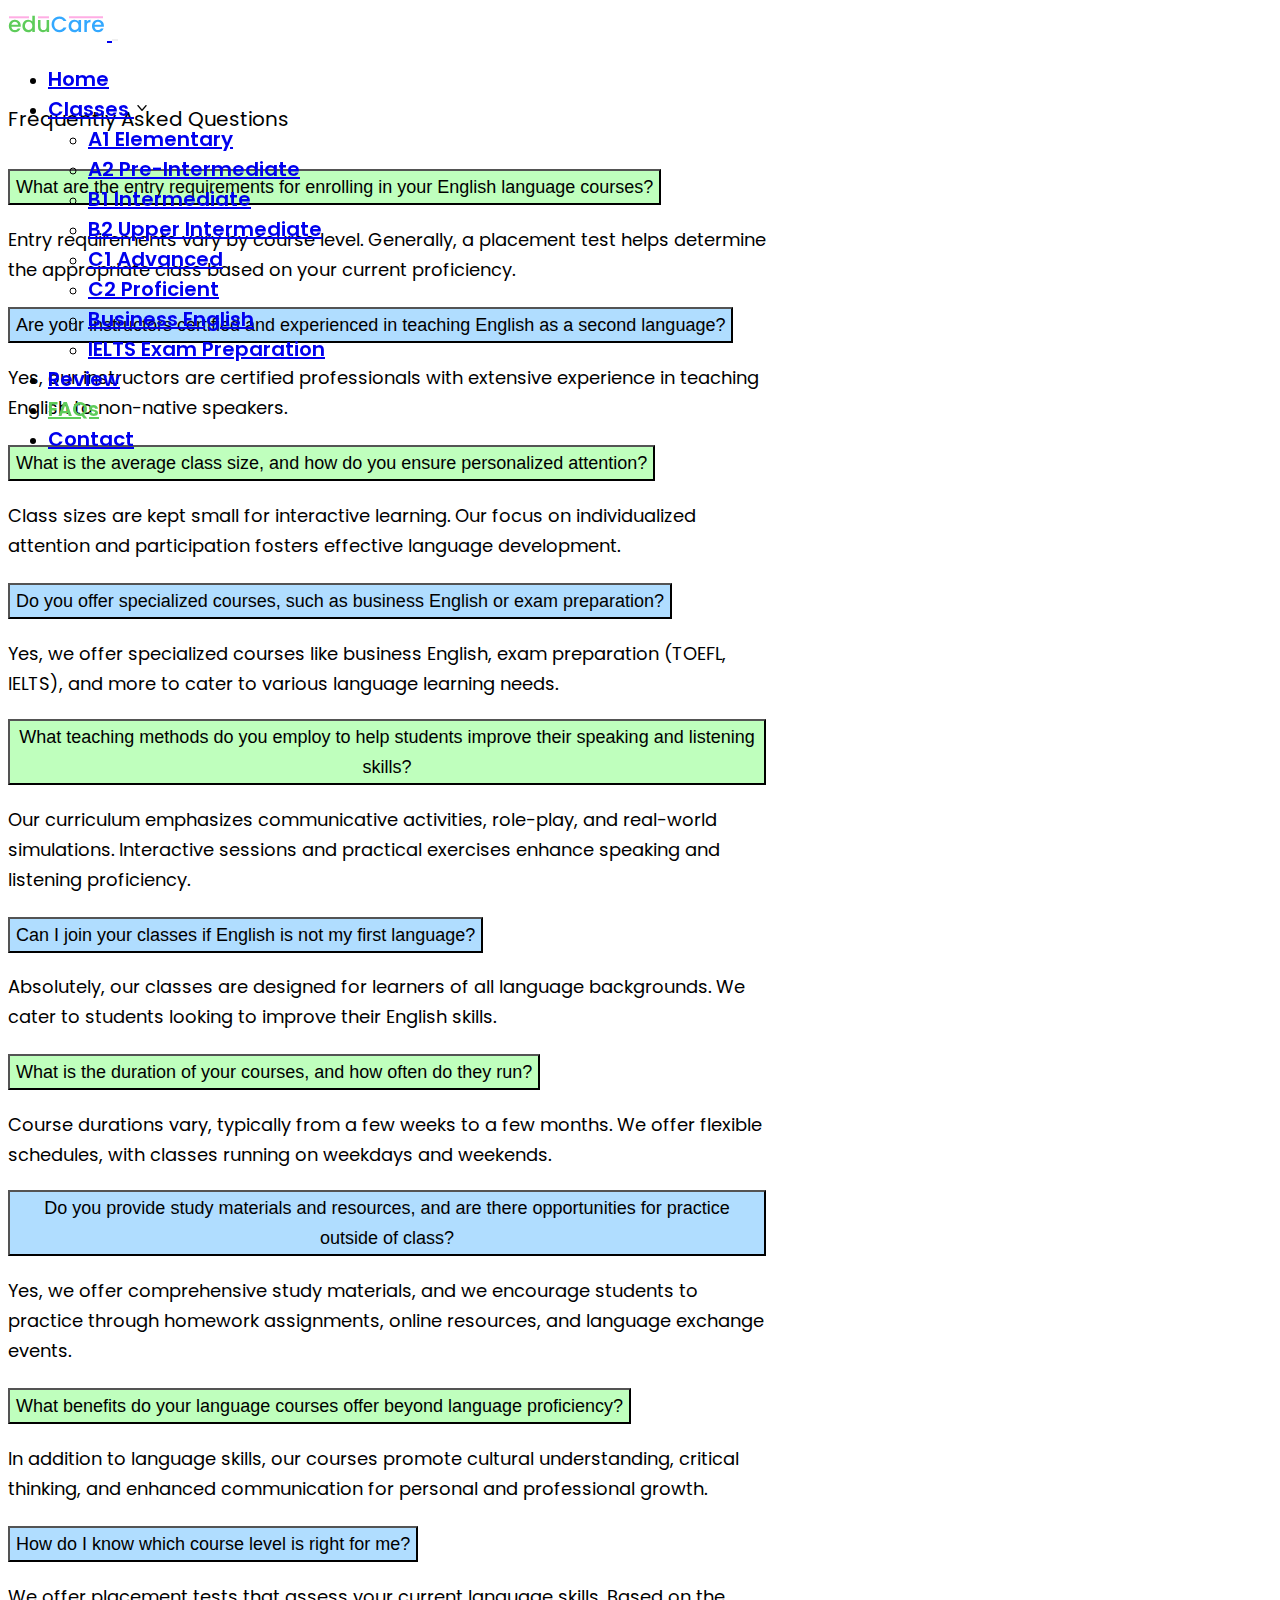
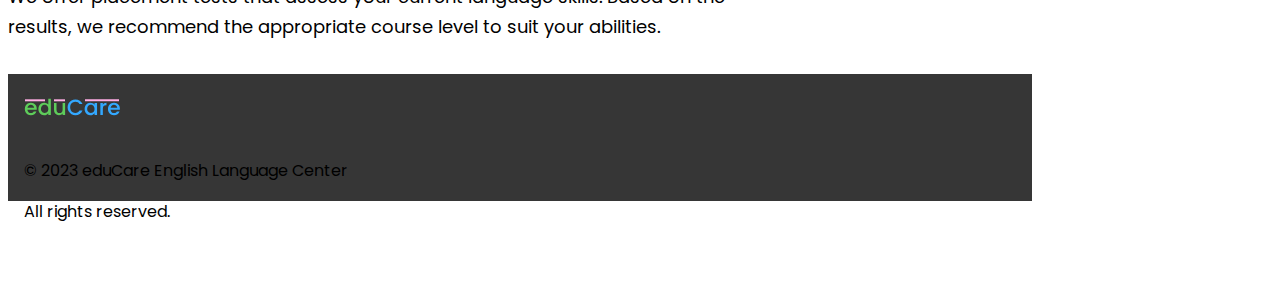
<file: faqs.html>
<!DOCTYPE html>
<html lang="en">
  <head>
    <meta charset="UTF-8" />
    <meta name="viewport" content="width=device-width" />
    <title>eduCare - English Language Center</title>
    <link rel="shortcut icon" href="./assets/img/sm-logo.svg" type="image/x-icon" />
    <link rel="preconnect" href="https://fonts.googleapis.com" />
    <link rel="preconnect" href="https://fonts.gstatic.com" crossorigin />
    <link rel="stylesheet" href="./css/style.css" />
    <link
      href="https://fonts.googleapis.com/css2?family=Poppins:wght@100;200;300;400;500;600;700;800;900&display=swap"
      rel="stylesheet"
    />
    <link
      href="https://cdn.jsdelivr.net/npm/bootstrap@5.3.1/dist/css/bootstrap.min.css"
      rel="stylesheet"
      integrity="sha384-4bw+/aepP/YC94hEpVNVgiZdgIC5+VKNBQNGCHeKRQN+PtmoHDEXuppvnDJzQIu9"
      crossorigin="anonymous"
    />
    <link
      rel="stylesheet"
      href="https://cdnjs.cloudflare.com/ajax/libs/font-awesome/6.4.2/css/all.min.css"
      integrity="sha512-z3gLpd7yknf1YoNbCzqRKc4qyor8gaKU1qmn+CShxbuBusANI9QpRohGBreCFkKxLhei6S9CQXFEbbKuqLg0DA=="
      crossorigin="anonymous"
      referrerpolicy="no-referrer"
    />
  </head>
  <body
    class="font-poppins min-w-sm-430px min-w-md-1024px max-w-lg-1024px mx-auto"
  >
    <header
      class="position-fixed top-0 min-w-sm-full min-w-bet-full min-w-md-1024px max-w-lg-1024px z-100"
    >
      <nav
        class="navbar navbar-expand-md max-h-md-63px bg-body-tertiary bg-opacity-75 backdrop-blur"
      >
        <div class="container-xl container-fluid px-3">
          <a class="navbar-brand" href="index.html">
            <img src="./assets/img/logo.svg" alt="" />
          </a>
          <button
            class="navbar-toggler"
            type="button"
            data-bs-toggle="collapse"
            data-bs-target="#navbarSupportedContent"
            aria-controls="navbarSupportedContent"
            aria-expanded="false"
            aria-label="Toggle navigation"
          >
            <span class="navbar-toggler-icon"></span>
          </button>
          <div class="collapse navbar-collapse" id="navbarSupportedContent">
            <ul class="navbar-nav ms-auto mb-lg-0">
              <li class="nav-item">
                <a class="nav-link" aria-current="page" href="index.html"
                  >Home</a
                >
              </li>
              <li class="nav-item dropdown">
                <a
                  class="nav-link dropdown-toggle"
                  href="#"
                  role="button"
                  data-bs-toggle="dropdown"
                  aria-expanded="false"
                >
                  Classes
                  <img width="16" src="./assets/img/next.png" alt="down-icon">
                </a>
                <ul class="dropdown-menu">
                  <li>
                    <a class="dropdown-item" href="a1.html">A1 Elementary</a>
                  </li>
                  <li>
                    <a class="dropdown-item" href="a2.html"
                      >A2 Pre-intermediate</a
                    >
                  </li>
                  <li><a class="dropdown-item" href="./b1.html">B1 Intermediate</a></li>
                  <li>
                    <a class="dropdown-item disabled" href="#">B2 Upper Intermediate</a>
                  </li>
                  <li><a class="dropdown-item disabled" href="#">C1 Advanced</a></li>
                  <li><a class="dropdown-item disabled" href="#">C2 Proficient</a></li>
                  <li>
                    <a class="dropdown-item disabled" href="#">Business English</a>
                  </li>
                  <li>
                    <a class="dropdown-item disabled" href="#">IELTS Exam Preparation</a>
                  </li>
                </ul>
              </li>
              <li class="nav-item">
                <a class="nav-link" href="review.html">Review</a>
              </li>
              <li class="nav-item">
                <a class="nav-link text-color1" href="faqs.html">FAQs</a>
              </li>
              <li class="nav-item">
                <a class="nav-link" href="contact.html">Contact</a>
              </li>
            </ul>
          </div>
        </div>
      </nav>
    </header>
    <main
      class="container-xl px-3 position-relative max-w-md-758px top-60px top-md-63px"
    >
      <div class="fw-semibold text-20px lineHeight-32px text-center mt-32px">
        Frequently Asked Questions
      </div>
      <div class="accordion mt-32px" id="accordionExample">
        <div class="accordion-item">
          <h2 class="accordion-header">
            <button
              class="accordion-button bg-color2 text-18px fw-medium lineHeight-30px collapsed"
              type="button"
              data-bs-toggle="collapse"
              data-bs-target="#collapseOne"
              aria-expanded="true"
              aria-controls="collapseOne"
            >
              What are the entry requirements for enrolling in your English
              language courses?
            </button>
          </h2>
          <div
            id="collapseOne"
            class="accordion-collapse collapse"
            data-bs-parent="#accordionExample1"
          >
            <div class="accordion-body text-18px fw-medium lineHeight-30px">
              Entry requirements vary by course level. Generally, a placement
              test helps determine the appropriate class based on your current
              proficiency.
            </div>
          </div>
        </div>
      </div>
      <div class="accordion mt-20px" id="accordionExample">
        <div class="accordion-item">
          <h2 class="accordion-header">
            <button
              class="accordion-button bg-color1 text-18px fw-medium lineHeight-30px collapsed"
              type="button"
              data-bs-toggle="collapse"
              data-bs-target="#collapseTwo"
              aria-expanded="true"
              aria-controls="collapseTwo"
            >
              Are your instructors certified and experienced in teaching English
              as a second language?
            </button>
          </h2>
          <div
            id="collapseTwo"
            class="accordion-collapse collapse"
            data-bs-parent="#accordionExample2"
          >
            <div class="accordion-body text-18px fw-medium lineHeight-30px">
              Yes, our instructors are certified professionals with extensive
              experience in teaching English to non-native speakers.
            </div>
          </div>
        </div>
      </div>
      <div class="accordion mt-20px" id="accordionExample">
        <div class="accordion-item">
          <h2 class="accordion-header">
            <button
              class="accordion-button bg-color2 text-18px fw-medium lineHeight-30px collapsed"
              type="button"
              data-bs-toggle="collapse"
              data-bs-target="#collapseThree"
              aria-expanded="true"
              aria-controls="collapseThree"
            >
              What is the average class size, and how do you ensure personalized
              attention?
            </button>
          </h2>
          <div
            id="collapseThree"
            class="accordion-collapse collapse"
            data-bs-parent="#accordionExample3"
          >
            <div class="accordion-body text-18px fw-medium lineHeight-30px">
              Class sizes are kept small for interactive learning. Our focus on
              individualized attention and participation fosters effective
              language development.
            </div>
          </div>
        </div>
      </div>
      <div class="accordion mt-20px" id="accordionExample">
        <div class="accordion-item">
          <h2 class="accordion-header">
            <button
              class="accordion-button bg-color1 text-18px fw-medium lineHeight-30px collapsed"
              type="button"
              data-bs-toggle="collapse"
              data-bs-target="#collapseFour"
              aria-expanded="true"
              aria-controls="collapseFour"
            >
              Do you offer specialized courses, such as business English or exam
              preparation?
            </button>
          </h2>
          <div
            id="collapseFour"
            class="accordion-collapse collapse"
            data-bs-parent="#accordionExample4"
          >
            <div class="accordion-body text-18px fw-medium lineHeight-30px">
              Yes, we offer specialized courses like business English, exam
              preparation (TOEFL, IELTS), and more to cater to various language
              learning needs.
            </div>
          </div>
        </div>
      </div>
      <div class="accordion mt-20px" id="accordionExample">
        <div class="accordion-item">
          <h2 class="accordion-header">
            <button
              class="accordion-button bg-color2 text-18px fw-medium lineHeight-30px collapsed"
              type="button"
              data-bs-toggle="collapse"
              data-bs-target="#collapseFive"
              aria-expanded="true"
              aria-controls="collapseFive"
            >
              What teaching methods do you employ to help students improve their
              speaking and listening skills?
            </button>
          </h2>
          <div
            id="collapseFive"
            class="accordion-collapse collapse"
            data-bs-parent="#accordionExample5"
          >
            <div class="accordion-body text-18px fw-medium lineHeight-30px">
              Our curriculum emphasizes communicative activities, role-play, and
              real-world simulations. Interactive sessions and practical
              exercises enhance speaking and listening proficiency.
            </div>
          </div>
        </div>
      </div>
      <div class="accordion mt-20px" id="accordionExample">
        <div class="accordion-item">
          <h2 class="accordion-header">
            <button
              class="accordion-button bg-color1 text-18px fw-medium lineHeight-30px collapsed"
              type="button"
              data-bs-toggle="collapse"
              data-bs-target="#collapseSix"
              aria-expanded="true"
              aria-controls="collapseSix"
            >
              Can I join your classes if English is not my first language?
            </button>
          </h2>
          <div
            id="collapseSix"
            class="accordion-collapse collapse"
            data-bs-parent="#accordionExample6"
          >
            <div class="accordion-body text-18px fw-medium lineHeight-30px">
              Absolutely, our classes are designed for learners of all language
              backgrounds. We cater to students looking to improve their English
              skills.
            </div>
          </div>
        </div>
      </div>
      <div class="accordion mt-20px" id="accordionExample">
        <div class="accordion-item">
          <h2 class="accordion-header">
            <button
              class="accordion-button bg-color2 text-18px fw-medium lineHeight-30px collapsed"
              type="button"
              data-bs-toggle="collapse"
              data-bs-target="#collapseSeven"
              aria-expanded="true"
              aria-controls="collapseSeven"
            >
              What is the duration of your courses, and how often do they run?
            </button>
          </h2>
          <div
            id="collapseSeven"
            class="accordion-collapse collapse"
            data-bs-parent="#accordionExample7"
          >
            <div class="accordion-body text-18px fw-medium lineHeight-30px">
              Course durations vary, typically from a few weeks to a few months.
              We offer flexible schedules, with classes running on weekdays and
              weekends.
            </div>
          </div>
        </div>
      </div>
      <div class="accordion mt-20px" id="accordionExample">
        <div class="accordion-item">
          <h2 class="accordion-header">
            <button
              class="accordion-button bg-color1 text-18px fw-medium lineHeight-30px collapsed"
              type="button"
              data-bs-toggle="collapse"
              data-bs-target="#collapseEight"
              aria-expanded="true"
              aria-controls="collapseEight"
            >
              Do you provide study materials and resources, and are there
              opportunities for practice outside of class?
            </button>
          </h2>
          <div
            id="collapseEight"
            class="accordion-collapse collapse"
            data-bs-parent="#accordionExample8"
          >
            <div class="accordion-body text-18px fw-medium lineHeight-30px">
              Yes, we offer comprehensive study materials, and we encourage
              students to practice through homework assignments, online
              resources, and language exchange events.
            </div>
          </div>
        </div>
      </div>
      <div class="accordion mt-20px" id="accordionExample">
        <div class="accordion-item">
          <h2 class="accordion-header">
            <button
              class="accordion-button bg-color2 text-18px fw-medium lineHeight-30px collapsed"
              type="button"
              data-bs-toggle="collapse"
              data-bs-target="#collapseNine"
              aria-expanded="true"
              aria-controls="collapseNine"
            >
              What benefits do your language courses offer beyond language
              proficiency?
            </button>
          </h2>
          <div
            id="collapseNine"
            class="accordion-collapse collapse"
            data-bs-parent="#accordionExample9"
          >
            <div class="accordion-body text-18px fw-medium lineHeight-30px">
              In addition to language skills, our courses promote cultural
              understanding, critical thinking, and enhanced communication for
              personal and professional growth.
            </div>
          </div>
        </div>
      </div>
      <div class="accordion mt-20px mb-32px" id="accordionExample">
        <div class="accordion-item">
          <h2 class="accordion-header">
            <button
              class="accordion-button bg-color1 text-18px fw-medium lineHeight-30px collapsed"
              type="button"
              data-bs-toggle="collapse"
              data-bs-target="#collapseTen"
              aria-expanded="true"
              aria-controls="collapseTen"
            >
              How do I know which course level is right for me?
            </button>
          </h2>
          <div
            id="collapseTen"
            class="accordion-collapse collapse"
            data-bs-parent="#accordionExample10"
          >
            <div class="accordion-body text-18px fw-medium lineHeight-30px">
              We offer placement tests that assess your current language skills.
              Based on the results, we recommend the appropriate course level to
              suit your abilities.
            </div>
          </div>
        </div>
      </div>
    </main>
    <footer
      class="bg-color3 h-185px h-md-127px mt-46px mt-md-0 d-md-flex align-items-center position-relative top-60px top-md-63px"
    >
      <div class="d-md-flex align-items-center">
        <img class="px-16px pt-17px pt-md-0" src="./assets/img/logo.svg" alt="" />
        <div class="px-16px mt-17px mt-md-0 position-md-relative top-md-12px">
          <p class="fw-medium text-14px text-md-16px text-white">
            © 2023 eduCare English Language Center
          </p>
          <p
            class="fw-medium text-14px text-md-16px text-white position-relative -top-10px top-md-0"
          >
            All rights reserved.
          </p>
        </div>
      </div>
      <div
        class="ms-16px ms-md-auto pe-md-16px mb-20px mb-md-0 d-flex align-items-start g-12px g-md-17px"
      >
        <a href="#" class="Tooltip">
          <i class="fa-brands fa-facebook fa-30px fa-md-41px fa-white"></i>
          <span class="tooltip-text tooltip-fb">Facebook</span>
        </a>
        <a href="#" class="Tooltip">
          <i class="fa-brands fa-instagram fa-30px fa-md-41px fa-white"></i>
          <span class="tooltip-text tooltip-ig">Instagram</span>
        </a>
        <a href="#" class="Tooltip">
          <i class="fa-brands fa-telegram fa-30px fa-md-41px fa-white"></i>
          <span class="tooltip-text tooltip-tel">Telegram</span>
        </a>
        <a href="#" class="Tooltip">
          <img width="30" class="w-md-41px" src="./assets/img/web.png" alt="" />
          <span class="tooltip-text tooltip-web">Website</span>
        </a>
      </div>
    </footer>
    <script
      src="https://cdn.jsdelivr.net/npm/bootstrap@5.3.1/dist/js/bootstrap.bundle.min.js"
      integrity="sha384-HwwvtgBNo3bZJJLYd8oVXjrBZt8cqVSpeBNS5n7C8IVInixGAoxmnlMuBnhbgrkm"
      crossorigin="anonymous"
    ></script>
  </body>
</html>
</file>
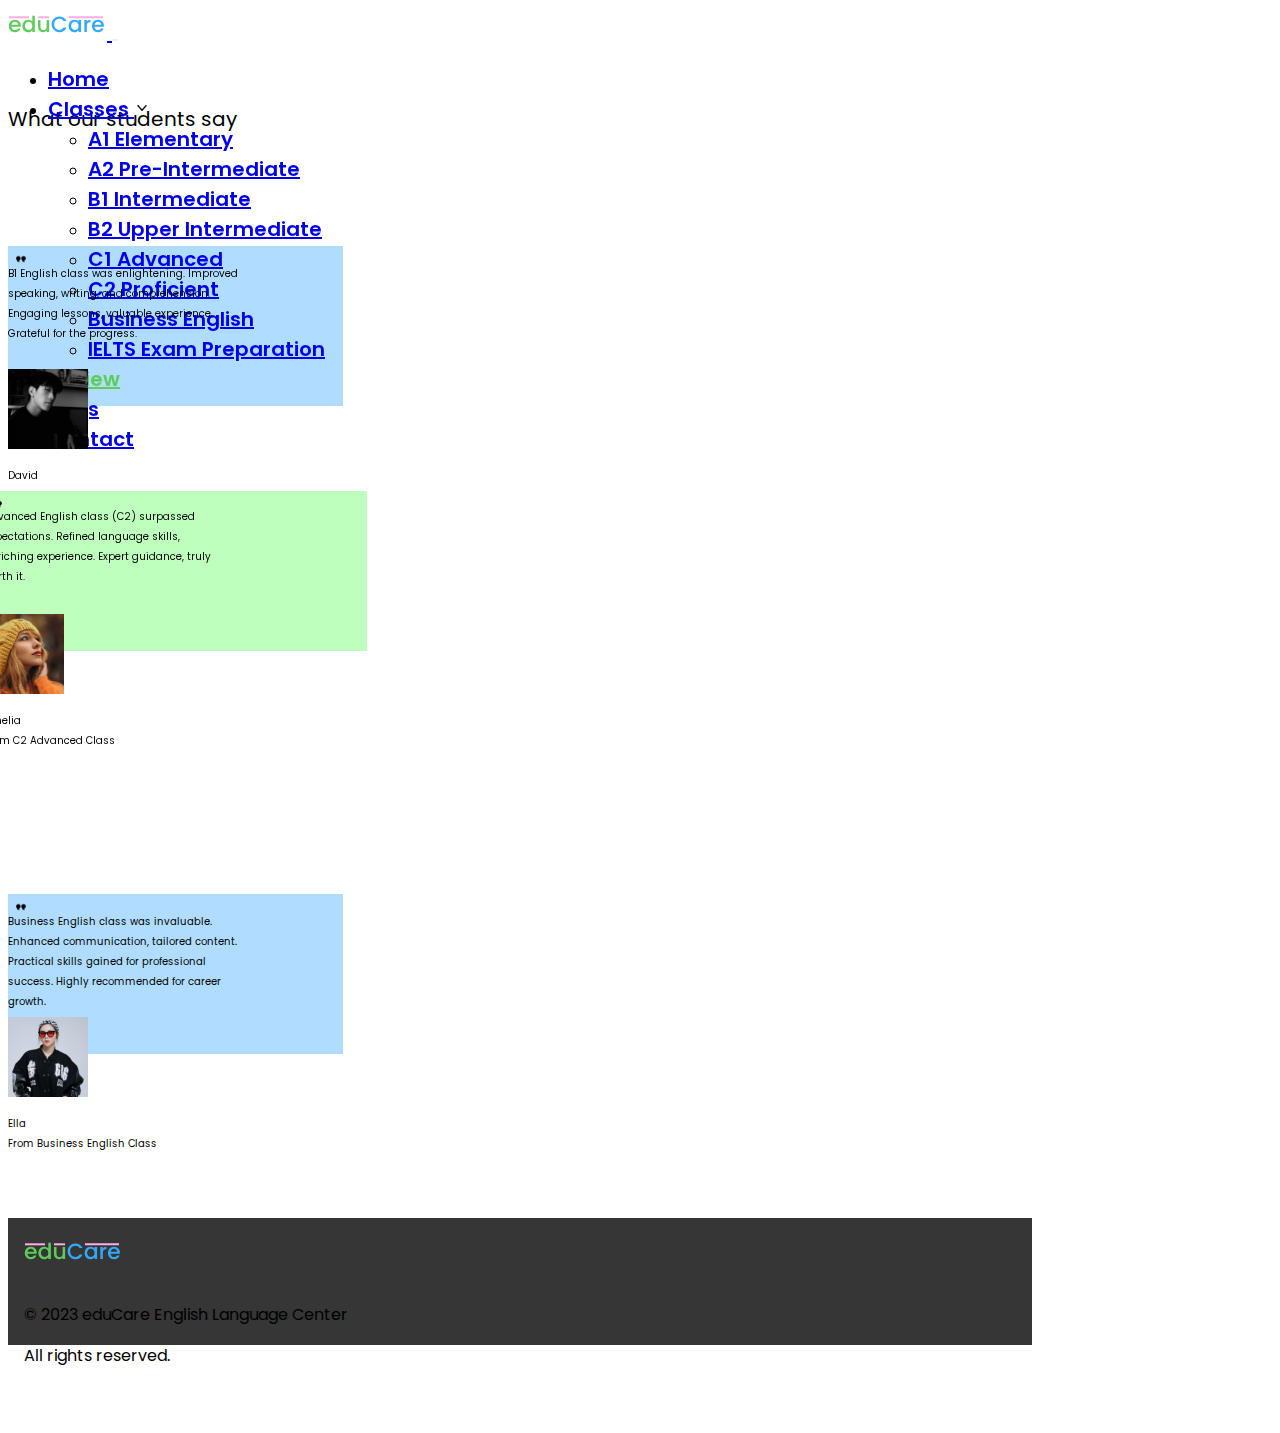
<file: review.html>
<!DOCTYPE html>
<html lang="en">
  <head>
    <meta charset="UTF-8" />
    <meta name="viewport" content="width=device-width" />
    <title>eduCare - English Language Center</title>
    <link
      rel="shortcut icon"
      href="./assets/img/sm-logo.svg"
      type="image/x-icon"
    />
    <link rel="preconnect" href="https://fonts.googleapis.com" />
    <link rel="preconnect" href="https://fonts.gstatic.com" crossorigin />
    <link rel="stylesheet" href="./css/style.css" />
    <link
      href="https://fonts.googleapis.com/css2?family=Poppins:wght@100;200;300;400;500;600;700;800;900&display=swap"
      rel="stylesheet"
    />
    <link
      href="https://cdn.jsdelivr.net/npm/bootstrap@5.3.1/dist/css/bootstrap.min.css"
      rel="stylesheet"
      integrity="sha384-4bw+/aepP/YC94hEpVNVgiZdgIC5+VKNBQNGCHeKRQN+PtmoHDEXuppvnDJzQIu9"
      crossorigin="anonymous"
    />
    <link
      rel="stylesheet"
      href="https://cdnjs.cloudflare.com/ajax/libs/font-awesome/6.4.2/css/all.min.css"
      integrity="sha512-z3gLpd7yknf1YoNbCzqRKc4qyor8gaKU1qmn+CShxbuBusANI9QpRohGBreCFkKxLhei6S9CQXFEbbKuqLg0DA=="
      crossorigin="anonymous"
      referrerpolicy="no-referrer"
    />
  </head>
  <body
    class="font-poppins min-w-sm-430px min-w-md-1024px max-w-lg-1024px mx-auto"
  >
    <header
      class="position-fixed top-0 min-w-sm-full min-w-md-1024px max-w-lg-1024px z-100"
    >
      <nav
        class="navbar navbar-expand-md max-h-md-63px bg-body-tertiary bg-opacity-75 backdrop-blur"
      >
        <div class="container-xl container-fluid px-3">
          <a class="navbar-brand" href="index.html">
            <img src="./assets/img/logo.svg" alt="" />
          </a>
          <button
            class="navbar-toggler"
            type="button"
            data-bs-toggle="collapse"
            data-bs-target="#navbarSupportedContent"
            aria-controls="navbarSupportedContent"
            aria-expanded="false"
            aria-label="Toggle navigation"
          >
            <span class="navbar-toggler-icon"></span>
          </button>
          <div class="collapse navbar-collapse" id="navbarSupportedContent">
            <ul class="navbar-nav ms-auto mb-lg-0">
              <li class="nav-item">
                <a class="nav-link" aria-current="page" href="index.html"
                  >Home</a
                >
              </li>
              <li class="nav-item dropdown">
                <a
                  class="nav-link dropdown-toggle"
                  href="#"
                  role="button"
                  data-bs-toggle="dropdown"
                  aria-expanded="false"
                >
                  Classes
                  <img width="16" src="./assets/img/next.png" alt="down-icon" />
                </a>
                <ul class="dropdown-menu">
                  <li>
                    <a class="dropdown-item" href="a1.html">A1 Elementary</a>
                  </li>
                  <li>
                    <a class="dropdown-item" href="a2.html"
                      >A2 Pre-intermediate</a
                    >
                  </li>
                  <li>
                    <a class="dropdown-item" href="./b1.html"
                      >B1 Intermediate</a
                    >
                  </li>
                  <li>
                    <a class="dropdown-item disabled" href="#">B2 Upper Intermediate</a>
                  </li>
                  <li><a class="dropdown-item disabled" href="#">C1 Advanced</a></li>
                  <li><a class="dropdown-item disabled" href="#">C2 Proficient</a></li>
                  <li>
                    <a class="dropdown-item disabled" href="#">Business English</a>
                  </li>
                  <li>
                    <a class="dropdown-item disabled" href="#">IELTS Exam Preparation</a>
                  </li>
                </ul>
              </li>
              <li class="nav-item">
                <a class="nav-link text-color1" href="review.html">Review</a>
              </li>
              <li class="nav-item">
                <a class="nav-link" href="faqs.html">FAQs</a>
              </li>
              <li class="nav-item">
                <a class="nav-link" href="contact.html">Contact</a>
              </li>
            </ul>
          </div>
        </div>
      </nav>
    </header>
    <main class="container-xl px-3 position-relative top-60px top-md-63px">
      <div class="fw-semibold text-20px lineHeight-32px text-center mt-32px">
        What our students say
      </div>
      <div class="row mt-32px pt-md-79px g-17px g-md-0">
        <div class="col-12 col-md-4 z-1">
          <div class="w-335px h-160px mx-auto bg-color1">
            <div
              class="w-243px h-160px text-10px lineHeight-20px d-flex align-items-center mx-auto"
            >
              <div class="position-relative">
                <img
                  width="26"
                  class="img-x-flip position-absolute -top-68px -top-md-74px -left-19px"
                  src="./assets/img/right-quotation.png"
                  alt=""
                />
              </div>
              <div class="position-md-relative -top-md-15px">
                B1 English class was enlightening. Improved speaking, writing,
                and comprehension. Engaging lessons, valuable experience.
                Grateful for the progress.
              </div>
            </div>
          </div>
          <div
            class="d-flex flex-md-column position-md-relative -top-md-54px align-items-center justify-content-center pt-17px"
          >
            <img
              width="80"
              class="rounded-circle position-relative -left-25px left-md-0"
              src="./assets/img/ha-nguy-n-y1LlQ49Thko-unsplash.jpg"
              alt=""
            />
            <div class="mt-md-2 position-relative left-35px left-md-0">
              <p class="text-center lineHeight-20px text-10px">
                <span class="fw-medium">David</span> <br />
                From B1 Intermediate Class
              </p>
            </div>
          </div>
        </div>
        <div
          class="col-12 col-md-4 z-3 position-md-relative -top-md-79px -left-md-24px"
        >
          <div class="w-335px w-md-383px h-160px mx-auto bg-color2">
            <div
              class="w-243px h-160px text-10px lineHeight-20px d-flex align-items-center mx-auto"
            >
              <div class="position-relative">
                <img
                  width="26"
                  class="img-x-flip position-absolute -top-63px -top-md-72px -left-19px"
                  src="./assets/img/right-quotation.png"
                  alt=""
                />
              </div>
              <div class="position-md-relative -top-md-17px">
                Advanced English class (C2) surpassed expectations. Refined
                language skills, enriching experience. Expert guidance, truly
                worth it.
              </div>
            </div>
          </div>
          <div
            class="d-flex flex-row-reverse flex-md-column position-md-relative -top-md-54px align-items-center justify-content-center pt-17px"
          >
            <img
              width="80"
              class="rounded-circle position-relative left-28px -top-md-5px"
              src="./assets/img/omid-armin-b5yGzWOpkMo-unsplash.jpg"
              alt=""
            />
            <div
              class="position-relative -left-33px top-9px -top-md-0px left-md-25px"
            >
              <p class="text-center lineHeight-20px text-10px">
                <span class="fw-medium">Amelia</span> <br />From C2 Advanced
                Class
              </p>
            </div>
          </div>
        </div>
        <div class="col-12 col-md-4 z-1">
          <div class="w-335px h-160px mx-auto bg-color1">
            <div
              class="w-243px h-160px text-10px lineHeight-20px d-flex align-items-center mx-auto"
            >
              <div class="position-relative">
                <img
                  width="26"
                  class="img-x-flip position-absolute -top-68px -top-md-74px -left-19px"
                  src="./assets/img/right-quotation.png"
                  alt=""
                />
              </div>
              <div class="position-md-relative -top-md-15px">
                Business English class was invaluable. Enhanced communication,
                tailored content. Practical skills gained for professional
                success. Highly recommended for career growth.
              </div>
            </div>
          </div>
          <div
            class="d-flex flex-md-column position-md-relative -top-md-54px align-items-center justify-content-center pt-17px"
          >
            <img
              width="80"
              class="rounded-circle position-relative -left-25px left-md-0"
              src="./assets/img/chandri-anggara-KDJDAAf_z7o-unsplash.jpg"
              alt=""
            />
            <div class="position-relative left-35px left-md-0">
              <p class="mt-md-2 text-center lineHeight-20px text-10px">
                <span class="fw-medium">Ella</span> <br />From Business English
                Class
              </p>
            </div>
          </div>
        </div>
      </div>
    </main>
    <footer
      class="bg-color3 h-185px h-md-127px mt-46px mt-md-0 d-md-flex align-items-center position-relative top-60px top-md-63px"
    >
      <div class="d-md-flex align-items-center">
        <img
          class="px-16px pt-17px pt-md-0"
          src="./assets/img/logo.svg"
          alt=""
        />
        <div class="px-16px mt-17px mt-md-0 position-md-relative top-md-12px">
          <p class="fw-medium text-14px text-md-16px text-white">
            © 2023 eduCare English Language Center
          </p>
          <p
            class="fw-medium text-14px text-md-16px text-white position-relative -top-10px top-md-0"
          >
            All rights reserved.
          </p>
        </div>
      </div>
      <div
        class="ms-16px ms-md-auto pe-md-16px mb-20px mb-md-0 d-flex align-items-start g-12px g-md-17px"
      >
        <a href="#" class="Tooltip">
          <i class="fa-brands fa-facebook fa-30px fa-md-41px fa-white"></i>
          <span class="tooltip-text tooltip-fb">Facebook</span>
        </a>
        <a href="#" class="Tooltip">
          <i class="fa-brands fa-instagram fa-30px fa-md-41px fa-white"></i>
          <span class="tooltip-text tooltip-ig">Instagram</span>
        </a>
        <a href="#" class="Tooltip">
          <i class="fa-brands fa-telegram fa-30px fa-md-41px fa-white"></i>
          <span class="tooltip-text tooltip-tel">Telegram</span>
        </a>
        <a href="#" class="Tooltip">
          <img width="30" class="w-md-41px" src="./assets/img/web.png" alt="" />
          <span class="tooltip-text tooltip-web">Website</span>
        </a>
      </div>
    </footer>
    <script
      src="https://cdn.jsdelivr.net/npm/bootstrap@5.3.1/dist/js/bootstrap.bundle.min.js"
      integrity="sha384-HwwvtgBNo3bZJJLYd8oVXjrBZt8cqVSpeBNS5n7C8IVInixGAoxmnlMuBnhbgrkm"
      crossorigin="anonymous"
    ></script>
  </body>
</html>
</file>
<file: css/style.css>
.font-poppins {
  font-family: "Poppins", sans-serif;
}

@media screen and (min-width: 1024px) {
  .max-w-lg-1024px {
    max-width: 1024px;
  }
}

/* sm */
@media screen and (max-width: 767.5px) {
  .min-w-sm-430px {
    min-width: 430px !important;
  }
  .min-w-sm-full {
    width: 100%;
  }
}

/* md */
@media screen and (min-width: 768px) {
  .row-md {
    display: flex;
  }

  .bg-md-white {
    background-color: white !important;
  }

  .min-w-md-1024px {
    min-width: 1024px;
  }
  .max-w-md-758px {
    max-width: 758px !important;
  }
  .max-h-md-63px {
    max-height: 63px !important;
  }

  .text-md-14px {
    font-size: 14px !important;
  }
  .text-md-15px {
    font-size: 15px !important;
  }
  .text-md-16px {
    font-size: 16px !important;
  }
  .text-md-18px {
    font-size: 18px !important;
  }
  .text-md-20px {
    font-size: 20px !important;
  }
  .text-md-22px {
    font-size: 22px !important;
  }
  .text-md-34px {
    font-size: 34px !important;
  }
  .lineHeight-md-25px {
    line-height: 25px !important;
  }
  .lineHeight-md-32px {
    line-height: 32px !important;
  }
  .lineHeight-md-54px {
    line-height: 54px !important;
  }

  .w-md-30px {
    width: 30px !important;
  }
  .w-md-41px {
    width: 41px !important;
  }
  .w-md-60px {
    width: 60px !important;
  }
  .w-md-80px {
    width: 80px !important;
  }
  .w-md-85px {
    width: 85px !important;
  }
  .w-md-99px {
    width: 99px !important;
  }
  .w-md-148px {
    width: 148px !important;
  }
  .w-md-183px {
    width: 183px !important;
  }
  .w-md-193px {
    width: 193px !important;
  }
  .w-md-302px {
    width: 302px !important;
  }
  .w-md-335px {
    width: 335px !important;
  }
  .w-md-361px {
    width: 361px !important;
  }
  .w-md-383px {
    width: 383px !important;
  }
  .w-md-400px {
    width: 400px !important;
  }
  .w-md-412px {
    width: 412px !important;
  }
  .w-md-478px {
    width: 478px !important;
  }
  .w-md-484px {
    width: 484px !important;
  }
  .w-md-500px {
    width: 500px !important;
  }
  .w-md-524px {
    width: 524px !important;
  }
  .w-md-full {
    width: 100% !important;
  }

  .h-md-47px {
    height: 47px !important;
  }
  .h-md-127px {
    height: 127px !important;
  }
  .h-md-160px {
    height: 160px !important;
  }
  .h-md-204px {
    height: 204px !important;
  }
  .h-md-272px {
    height: 272px !important;
  }
  .h-md-398px {
    height: 398px !important;
  }
  .h-md-412px {
    height: 412px !important;
  }
  .h-md-473px {
    height: 473px !important;
  }
  .h-md-518px {
    height: 518px !important;
  }

  .mt-md-32px {
    margin-top: 32px !important;
  }
  .mt-md-0 {
    margin-top: 0 !important;
  }
  .mt-md-40px {
    margin-top: 40px !important;
  }
  .mt-md-48px {
    margin-top: 48px !important;
  }
  .mt-md-70px {
    margin-top: 70px !important;
  }
  .mt-md-84px {
    margin-top: 84px !important;
  }
  .mt-md-111px {
    margin-top: 111px !important;
  }
  .mb-md-32px {
    margin-bottom: 32px !important;
  }

  .px-md-30px {
    padding: 0 30px;
  }
  .pt-md-79px {
    padding-top: 79px;
  }
  .pb-md-8px {
    padding-bottom: 8px !important;
  }

  .position-md-absolute {
    position: absolute;
  }
  .position-md-relative {
    position: relative;
  }

  .left-md-0 {
    left: 0 !important;
  }
  .left-md-16px {
    left: 16px;
  }
  .left-md-25px {
    left: 25px !important;
  }
  .left-md-100px {
    left: 100px;
  }
  .left-md-47px {
    left: 47px !important;
  }
  .left-md-130px {
    left: 130px;
  }
  .left-md-51px {
    left: 51px !important;
  }
  .left-md-138px {
    left: 138px;
  }
  .left-md-184px {
    left: 184px;
  }
  .left-md-82px {
    left: 82px;
  }
  .left-md-110px {
    left: 110px;
  }
  .left-md-160px {
    left: 160px;
  }
  .left-md-78px {
    left: 78px;
  }
  .left-md-140px {
    left: 140px;
  }
  .left-md-520px {
    left: 520px;
  }
  .-left-md-22px {
    left: -22px !important;
  }
  .-left-md-24px {
    left: -24px;
  }

  .-top-md-0px {
    top: 0px !important;
  }
  .-top-md-5px {
    top: -5px;
  }
  .top-md-12px {
    top: 12px;
  }
  .top-md-50px {
    top: 50px;
  }
  .-top-md-15px {
    top: -15px;
  }
  .-top-md-17px {
    top: -17px;
  }
  .-top-md-54px {
    top: -54px;
  }
  .top-md-63px {
    top: 63px !important;
  }
  .-top-md-70px {
    top: -70px !important;
  }
  .-top-md-72px {
    top: -72px !important;
  }
  .-top-md-74px {
    top: -74px !important;
  }
  .-top-md-75px {
    top: -75px !important;
  }
  .-top-md-79px {
    top: -79px !important;
  }
  .-top-md-110px {
    top: -110px !important;
  }
  .-top-md-309px {
    top: -309px;
  }
  .-top-md-319px {
    top: -319px;
  }

  .right-md-511px {
    right: 511px;
  }

  .bottom-md-0 {
    bottom: 0;
  }
  .-bottom-md-524px {
    bottom: -524px;
  }
  .pe-md-16px {
    padding-right: 16px;
  }

  .fa-md-41px {
    font-size: 41px !important;
  }

  .g-md-0 {
    gap: 0 !important;
  }
  .g-md-12px {
    gap: 12px !important;
  }
  .g-md-17px {
    gap: 17px;
  }
  .g-md-123px {
    gap: 123px;
  }

  .contact-md-bg {
    background-image: url("../assets/img/contact-bg.svg");
  }
}

.min-h-100 {
  min-height: 100vh;
}

.navbar-toggler-icon {
  background-image: url(../assets/img/hamburger.png) !important;
}

.navbar-toggler {
  border: none !important;
  padding-right: 0;
}

.navbar-toggler:focus {
  box-shadow: none !important;
}

.navbar a {
  font-size: 20px;
  font-weight: 600;
  text-transform: capitalize;
}

.navbar a:hover {
  color: #5ecc5a;
}

.backdrop-blur {
  backdrop-filter: blur(8px);
}

.w-0 {
  width: 0;
}
.w-24px {
  width: 24px;
}
.w-156px {
  width: 156px;
}
.w-183px {
  width: 183px;
}
.w-215px {
  width: 215px;
}
.w-231px {
  width: 231px;
}
.w-238px {
  width: 238px;
}
.w-243px {
  width: 243px;
}
.w-250px {
  width: 250px;
}
.w-271px {
  width: 271px;
}
.w-285px {
  width: 285px;
}
.w-296px {
  width: 296px;
}
.w-302px {
  width: 302px;
}
.w-329px {
  width: 329px;
}
.w-330px {
  width: 330px;
}
.w-335px {
  width: 335px;
}
.w-346px {
  width: 346px;
}
.w-354px {
  width: 354px;
}
.min-w-335 {
  min-width: 335px;
}
.w-337px {
  width: 337px;
}
.w-361px {
  width: 361px;
}
.w-372px {
  width: 372px;
}
.w-375px {
  width: 375px;
}
.w-383px {
  width: 383px;
}
.w-386px {
  width: 386px;
}
.max-w-383px {
  max-width: 383px;
}
.w-398px {
  width: 398px;
}
.w-412px {
  width: 412px;
}
.w-400px {
  width: 400px;
}
.w-478px {
  width: 478px;
}
.w-670px {
  width: 670px;
}
.w-758px {
  width: 758px;
}
.w-869px {
  width: 869px;
}
.w-992px {
  width: 992px;
}
.w-1024px {
  width: 1024px;
}
.w-fit {
  width: fit-content;
}

.h-0 {
  height: 0;
}
.h-24px {
  height: 24px;
}
.h-30px {
  height: 30px;
}
.h-39px {
  height: 39px;
}
.h-40px {
  height: 40px;
}
.h-41px {
  height: 41px;
}
.h-47px {
  height: 47px;
}
.h-49px {
  height: 49px;
}
.h-52px {
  height: 52px;
}
.h-53px {
  height: 53px;
}
.h-64px {
  height: 64px;
}
.h-85px {
  height: 85px;
}
.h-86px {
  height: 86px;
}
.h-87px {
  height: 87px;
}
.h-108px {
  height: 108px;
}
.h-127px {
  height: 127px;
}
.h-128px {
  height: 128px;
}
.h-143px {
  height: 143px;
}
.h-160px {
  height: 160px;
}
.h-183px {
  height: 183px;
}
.h-185px {
  height: 185px;
}
.h-190px {
  height: 190px;
}
.h-198px {
  height: 198px;
}
.h-204px {
  height: 204px;
}
.h-207px {
  height: 207px;
}
.h-227px {
  height: 227px;
}
.h-254px {
  height: 254px;
}
.h-272px {
  height: 272px;
}
.h-286px {
  height: 286px;
}
.h-369px {
  height: 369px;
}
.h-473px {
  height: 473px;
}
.h-398px {
  height: 398px;
}
.h-400px {
  height: 400px;
}
.h-518px {
  height: 518px;
}

.text-10px {
  font-size: 10px;
}
.text-12px {
  font-size: 12px;
}
.text-13px {
  font-size: 13px;
}
.text-14px {
  font-size: 14px;
}
.text-15px {
  font-size: 15px;
}
.text-16px {
  font-size: 16px;
}
.text-18px {
  font-size: 18px;
}
.text-20px {
  font-size: 20px;
}
.text-28px {
  font-size: 28px;
}
.text-22px {
  font-size: 22px;
}
.text-34px {
  font-size: 34px;
}

.text-color1 {
  color: #5ecc5a !important;
}
.text-color2 {
  color: #33a8ff !important;
}
.text-color3 {
  color: #4b4b4b !important;
}

.bg-color1 {
  background-color: #b0ddff !important;
}
.bg-color2 {
  background-color: #bfffbd !important;
}
.bg-color3 {
  background-color: #363636 !important;
}
.bg-color4 {
  background-color: #d3ffd1 !important;
}
.bg-color5 {
  background-color: #c7e7ff !important;
}
.bg-color6 {
  background-color: #d9d9d9;
}
.bg-color7 {
  background-color: #f6eee3 !important;
}

.lineHeight-54px {
  line-height: 54px;
}
.lineHeight-44px {
  line-height: 44px;
}
.lineHeight-32px {
  line-height: 32px;
}
.lineHeight-30px {
  line-height: 30px;
}
.lineHeight-26px {
  line-height: 26px;
}
.lineHeight-28px {
  line-height: 28px;
}
.lineHeight-29px {
  line-height: 29px;
}
.lineHeight-20px {
  line-height: 20px;
}
.lineHeight-14px {
  line-height: 14px;
}

.letterSpacing10 {
  letter-spacing: 3px;
}

.top-4px {
  top: 4px;
}
.top-5px {
  top: 5px;
}
.top-7px {
  top: 7px;
}
.top-8px {
  top: 8px;
}
.top-9px {
  top: 9px;
}
.top-15px {
  top: 15px;
}
.top-17px {
  top: 17px;
}
.top-28px {
  top: 28px;
}
.top-30px {
  top: 30px;
}
.top-32px {
  top: 32px;
}
.top-34px {
  top: 34px;
}
.top-36px {
  top: 36px;
}
.top-40px {
  top: 40px;
}
.top-45px {
  top: 45px;
}
.top-48px {
  top: 48px;
}
.top-79px {
  top: 79px;
}
.top-84px {
  top: 84px;
}
.top-110px {
  top: 110px;
}
.top-115px {
  top: 115px;
}
.top-127px {
  top: 127px;
}
.top-135px {
  top: 135px;
}
.top-190px {
  top: 190px;
}
.-top-22px {
  top: -22px;
}
.-top-28px {
  top: -28px;
}
.top-50px {
  top: 50px;
}
.top-60px {
  top: 60px;
}
.-top-71px {
  top: -71px;
}
.top-80px {
  top: 80px;
}
.top-92px {
  top: 92px;
}
.top-93px {
  top: 93px;
}
.-top-4px {
  top: -4px;
}
.-top-10px {
  top: -10px;
}
.-top-63px {
  top: -63px;
}
.-top-68px {
  top: -68px;
}
.-top-104px {
  top: -104px;
}
.-top-107px {
  top: -107px;
}
.-top-120px {
  top: -120px;
}
.-top-365px {
  top: -365px;
}

.left-2px {
  left: 2px;
}
.left-6px {
  left: 6px;
}
.left-16px {
  left: 16px;
}
.left-28px {
  left: 28px;
}
.left-35px {
  left: 35px;
}
.left-79px {
  left: 79px;
}
.left-64px {
  left: 64px;
}
.left-87px {
  left: 87px;
}
.left-108px {
  left: 108px;
}
.left-56px {
  left: 56px;
}
.left-132px {
  left: 132px;
}
.left-17px {
  left: 17px;
}
.left-18px {
  left: 18px;
}
.left-19px {
  left: 19px;
}
.left-30px {
  left: 30px;
}
.left-32px {
  left: 32px;
}
.left-35px {
  left: 35px;
}
.left-38px {
  left: 38px;
}
.left-39px {
  left: 39px;
}
.left-49px {
  left: 49px;
}
.left-62px {
  left: 62px;
}
.left-70px {
  left: 70px;
}
.left-85px {
  left: 85px;
}
.left-98px {
  left: 98px;
}
.left-100px {
  left: 100px;
}
.left-128px {
  left: 128px;
}
.left-154px {
  left: 154px;
}
.left-155px {
  left: 155px;
}
.left-222px {
  left: 222px;
}
.left-122px {
  left: 122px;
}
.left-171px {
  left: 171px;
}
.left-520px {
  left: 520px;
}
.-left-15px {
  left: -15px;
}
.-left-17px {
  left: -17px;
}
.-left-19px {
  left: -19px;
}
.-left-25px {
  left: -25px;
}
.-left-32px {
  left: -32px !important;
}
.-left-33px {
  left: -33px;
}
.-left-55px {
  left: -55px;
}
.-left-70px {
  left: -70px;
}
.-left-85px {
  left: -85px;
}
.-left-109px {
  left: -109px;
}
.-left-120px {
  left: -120px;
}
.-left-125px {
  left: -125px;
}
.-left-135px {
  left: -135px;
}
.-left-137px {
  left: -137px;
}

.right-50px {
  right: 50px;
}

.z-100 {
  z-index: 100;
}
.-z-10 {
  z-index: -10;
}

.px-16px {
  padding: 0 16px;
}
.px-25px {
  padding: 0 25px;
}
.px-34px {
  padding: 0 34px;
}
.px-48px {
  padding: 0 48px;
}
.pt-13px {
  padding-top: 13px;
}
.pt-17px {
  padding-top: 17px;
}
.pt-21px {
  padding-top: 21px;
}
.pb-8px {
  padding-bottom: 8px;
}
.ps-22px {
  padding-left: 22px;
}

.mt-5px {
  margin-top: 5px;
}
.mt-15px {
  margin-top: 15px;
}
.mt-16px {
  margin-top: 16px;
}
.mt-17px {
  margin-top: 17px;
}
.mt-20px {
  margin-top: 20px;
}
.mt-28px {
  margin-top: 28px;
}
.mt-29px {
  margin-top: 29px;
}
.mt-30px {
  margin-top: 30px;
}
.mt-36px {
  margin-top: 36px;
}
.mt-35px {
  margin-top: 35px;
}
.mt-40px {
  margin-top: 40px;
}
.mt-46px {
  margin-top: 46px;
}
.mt-48px {
  margin-top: 48px;
}
.mt-70px {
  margin-top: 70px;
}
.mt-32px {
  margin-top: 32px !important;
}
.mt-111px {
  margin-top: 111px;
}
.ms-16px {
  margin-left: 16px;
}
.ms-22px {
  margin-left: 22px;
}
.me-79px {
  margin-right: 79px;
}
.me-100px {
  margin-right: 100px;
}
.me-119px {
  margin-right: 119px;
}
.mb-10px {
  margin-bottom: 10px !important;
}
.mb-17px {
  margin-bottom: 17px;
}
.mb-20px {
  margin-bottom: 20px;
}
.mb-32px {
  margin-bottom: 32px;
}
.my-32px {
  margin: 32px 0 !important;
}

.rounded-2px {
  border-radius: 2px;
}

.g-9px {
  gap: 9px;
}
.g-12px {
  gap: 12px;
}
.g-17px {
  gap: 17px;
}
.g-19px {
  gap: 19px;
}
.g-24px {
  gap: 24px;
}
.g-26px {
  gap: 26px;
}
.g-32px {
  gap: 32px;
}
.g-35px {
  gap: 35px;
}
.g-36px {
  gap: 36px;
}
.g-54px {
  gap: 54px;
}
.g-123px {
  gap: 123px;
}

.rotate-90deg {
  rotate: 90deg;
}
.rotate-180deg {
  rotate: 180deg;
}

.contact-bg {
  background-color: #fff;
}

.input-focus:focus {
  outline: none;
}

.img-x-flip {
  transform: scaleX(-1);
}

.fa-30px {
  font-size: 30px;
}
.fa-41px {
  font-size: 41px;
}

.fa-white {
  color: white;
}

.tooltip-text {
  position: absolute;
  top: 6px;
  text-decoration: none;
  color: rgb(0, 0, 0);
  font-size: 12px;
  font-weight: 600;
  padding: 6px 10px;
  border-radius: 4px;
  visibility: hidden;
  background-color: #fff;
}

.tooltip-fb {
  right: 150px;
}

.tooltip-ig {
  right: 95px;
}

.tooltip-tel {
  right: 50px;
}

.tooltip-web {
  right: 4px;
}

.Tooltip:hover .tooltip-text {
  visibility: visible;
}

.select-class > select:focus {
  outline: none;
}

.select-payment > select:focus {
  outline: none;
}

.a1-curriculum > li {
  margin-top: 5px;
}

.dropdown-toggle::after {
  display: none !important;
}

.dropdown-toggle img {
  rotate: 90deg;
}
</file>
